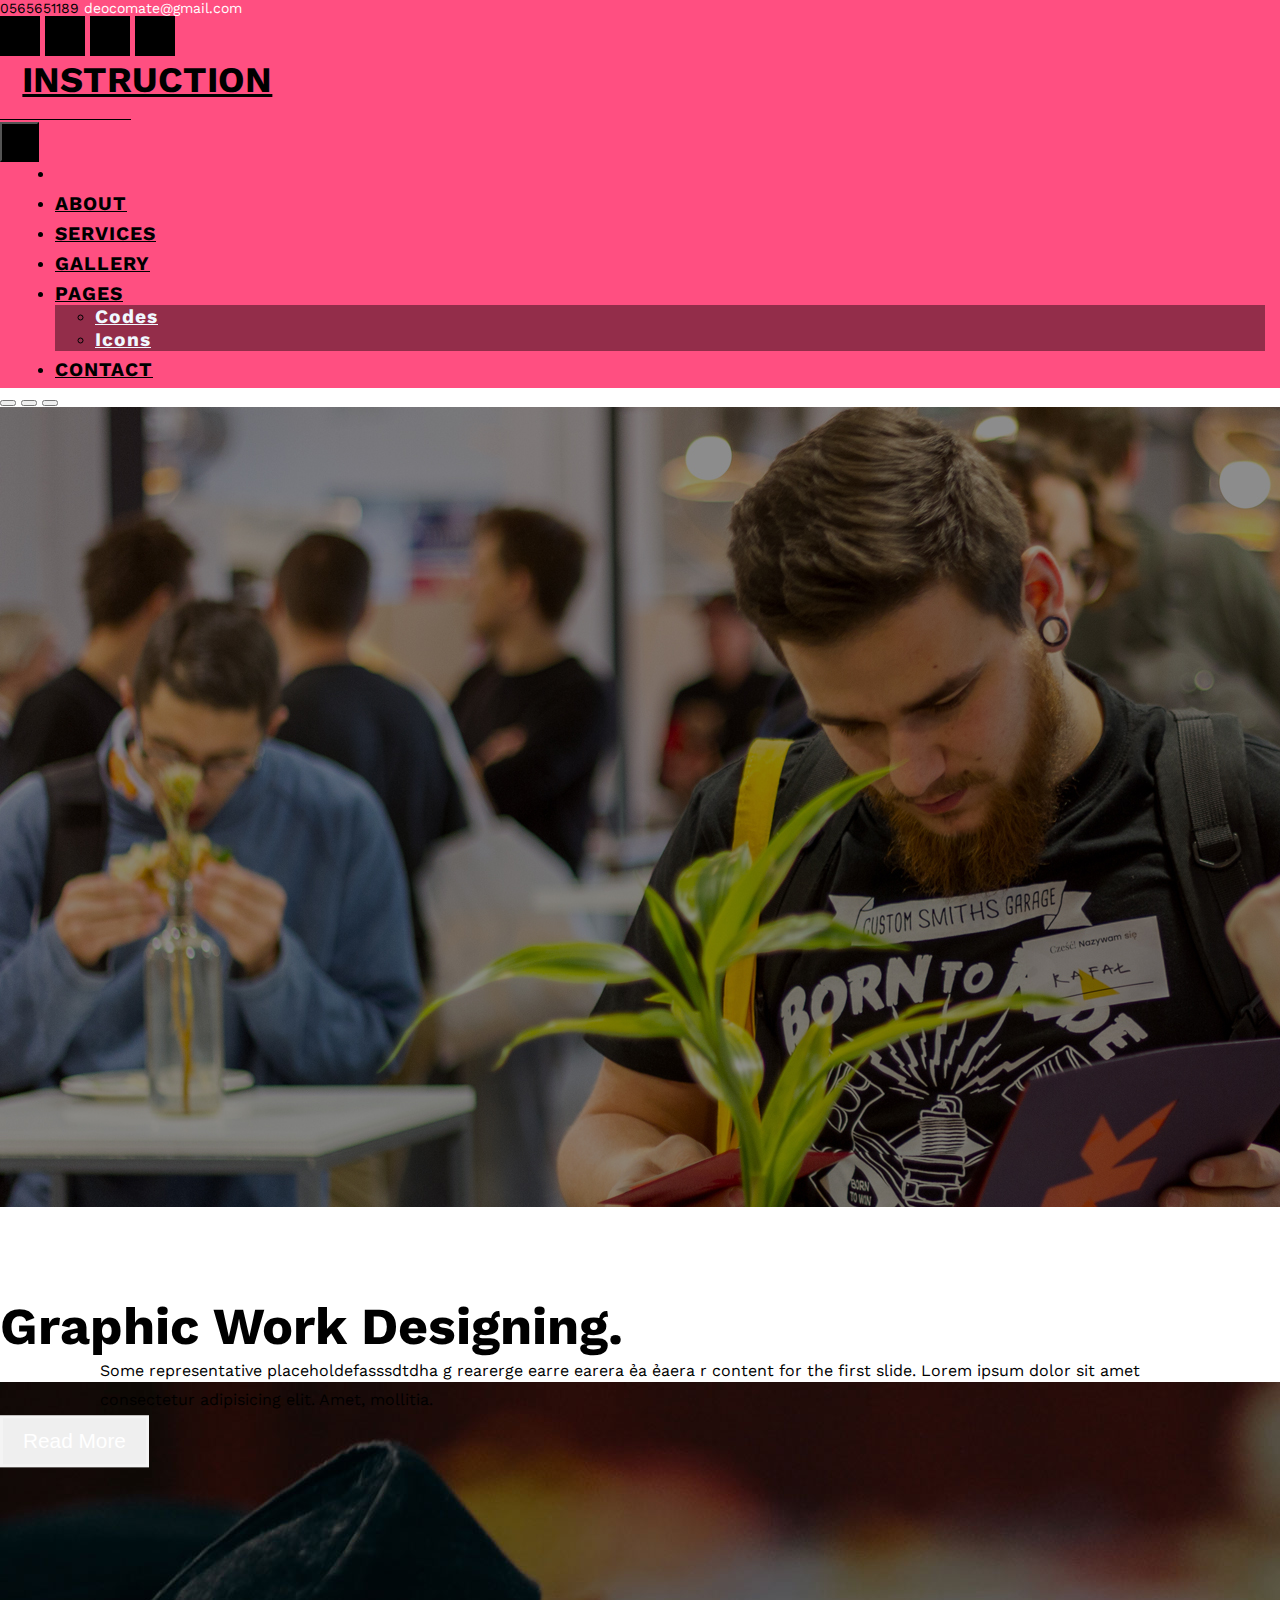
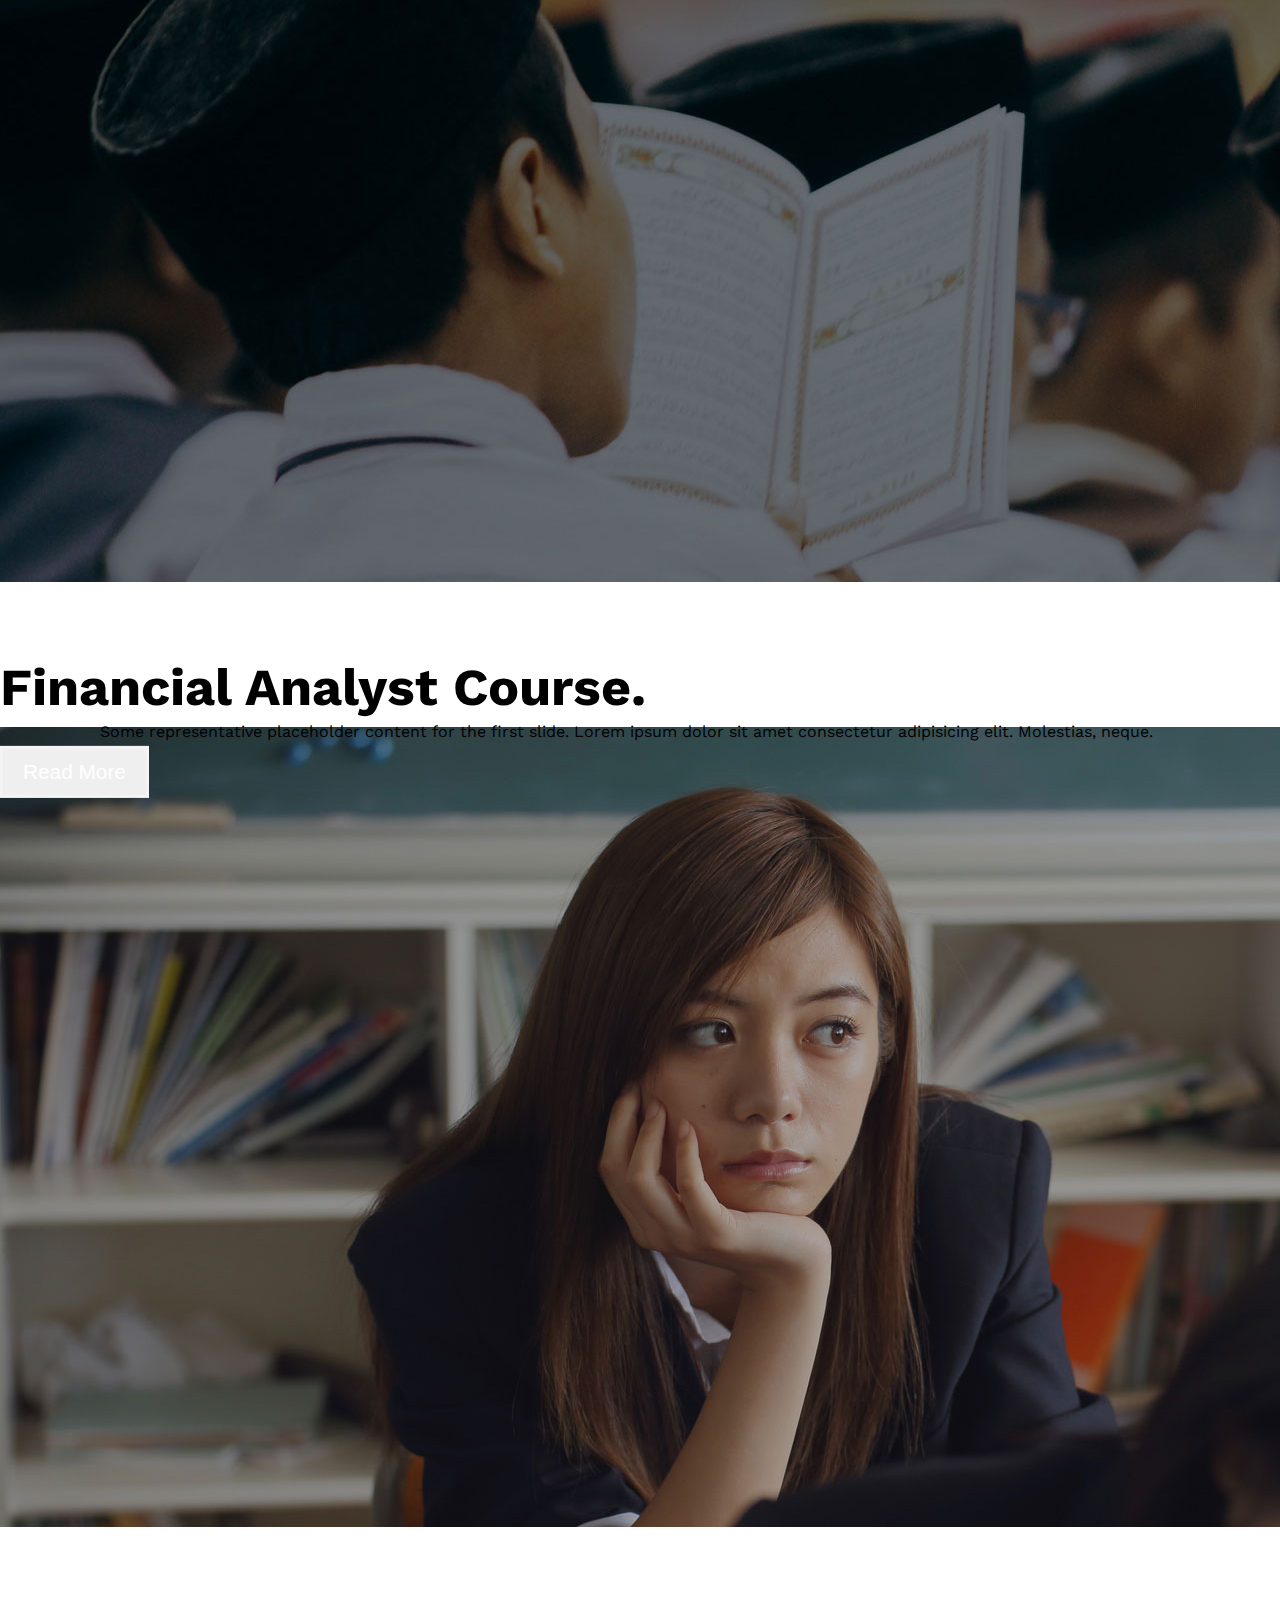
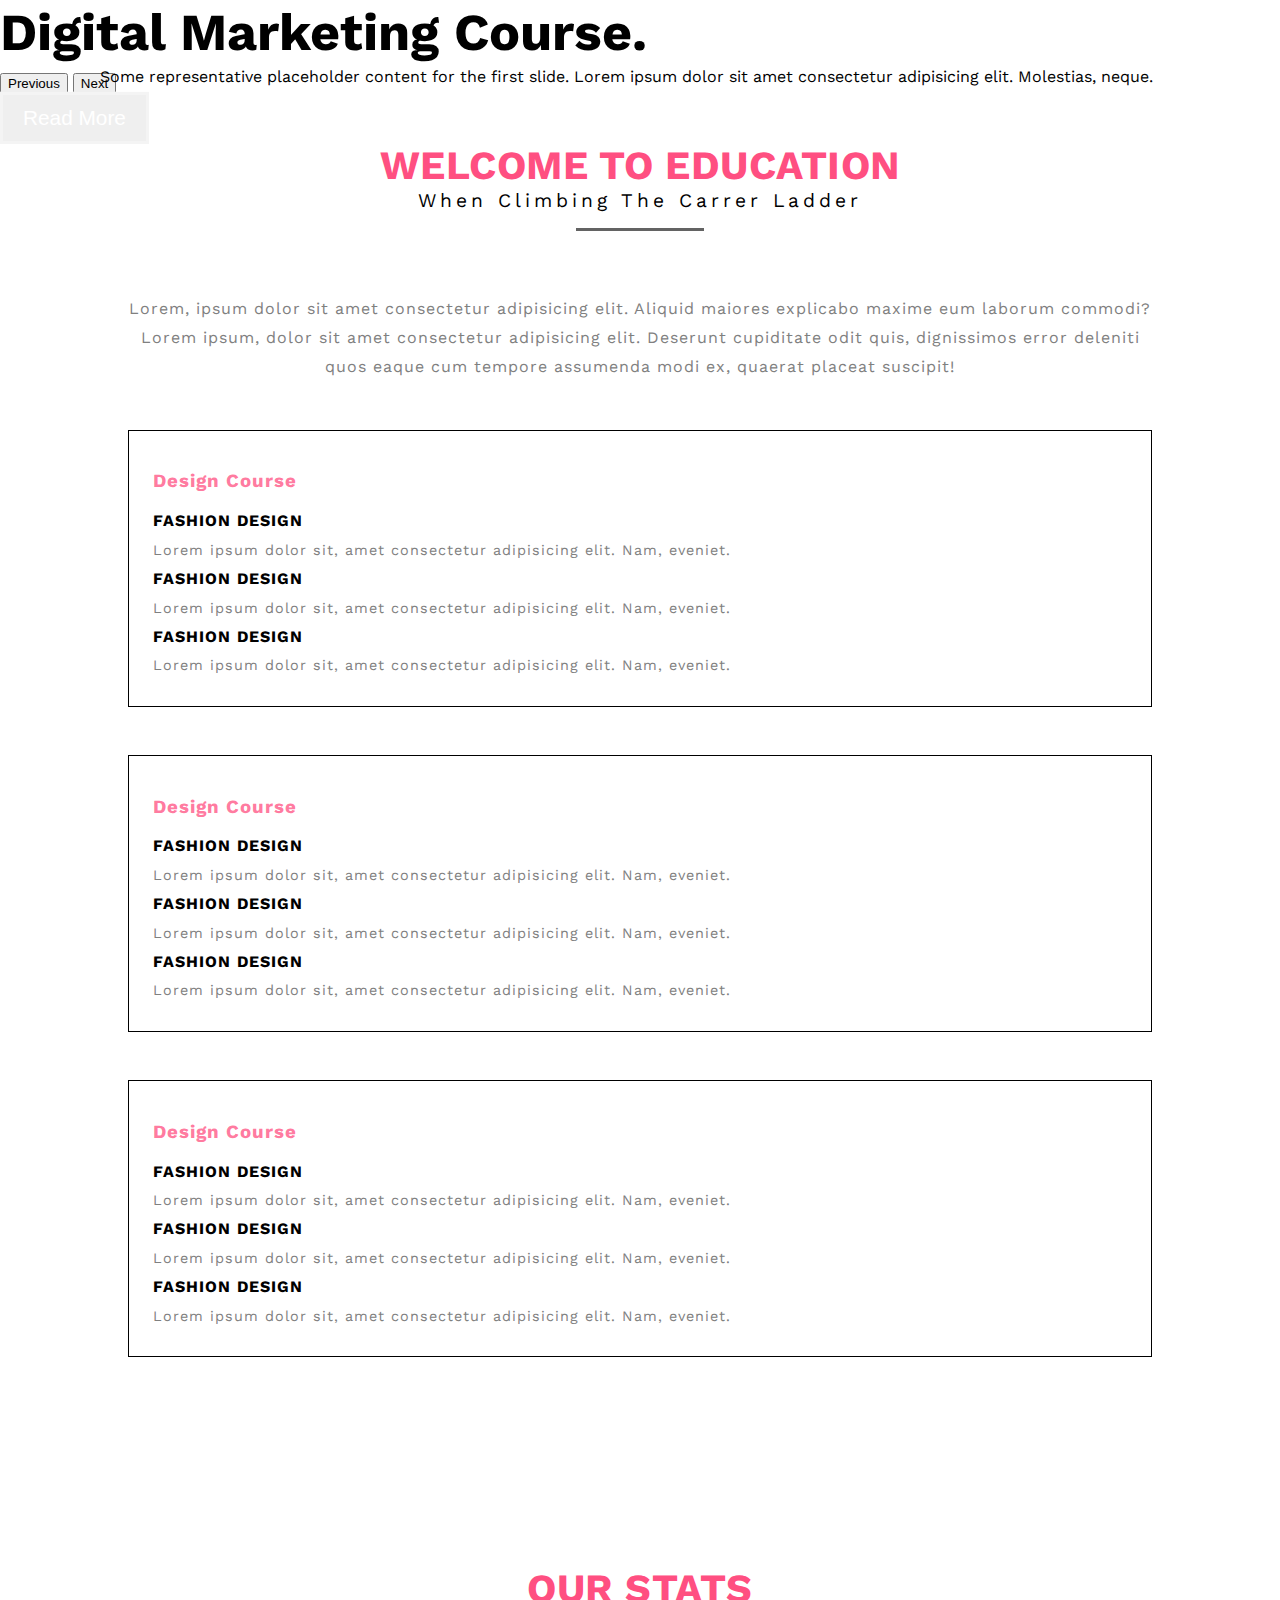
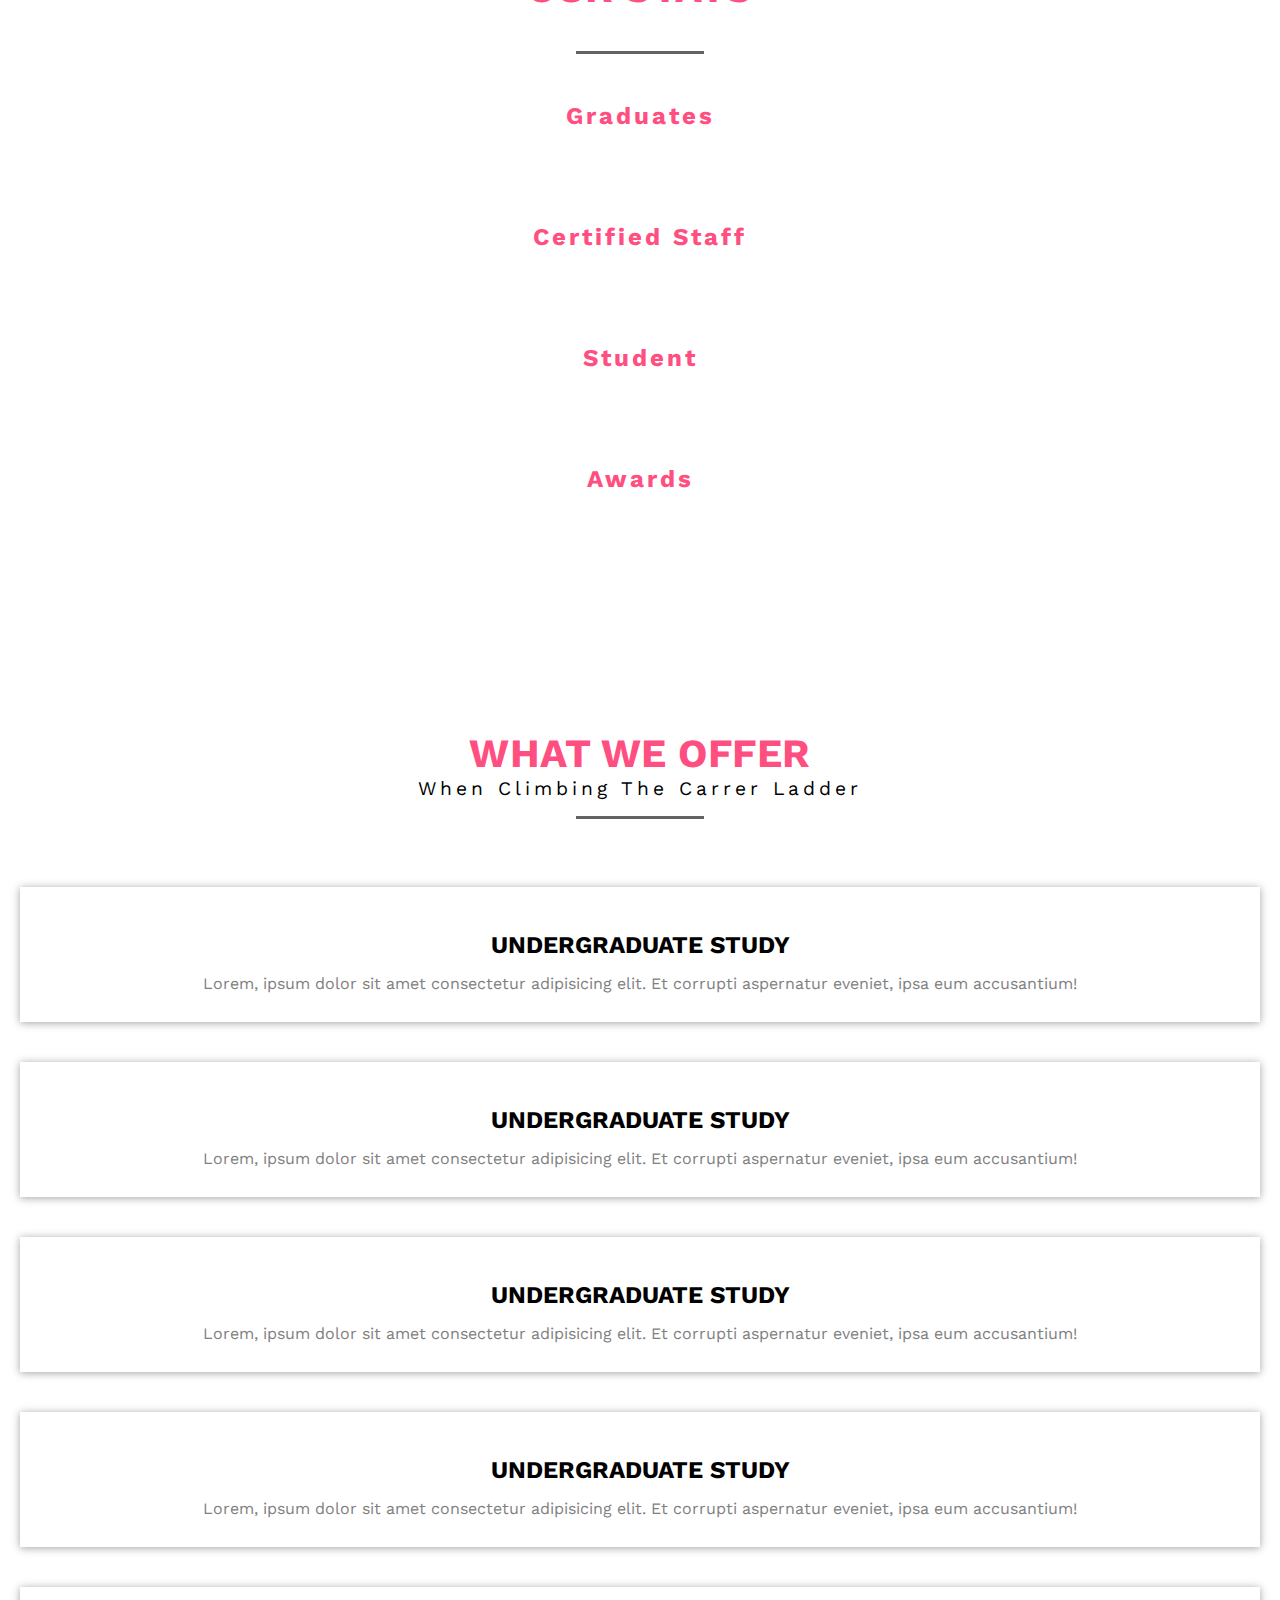
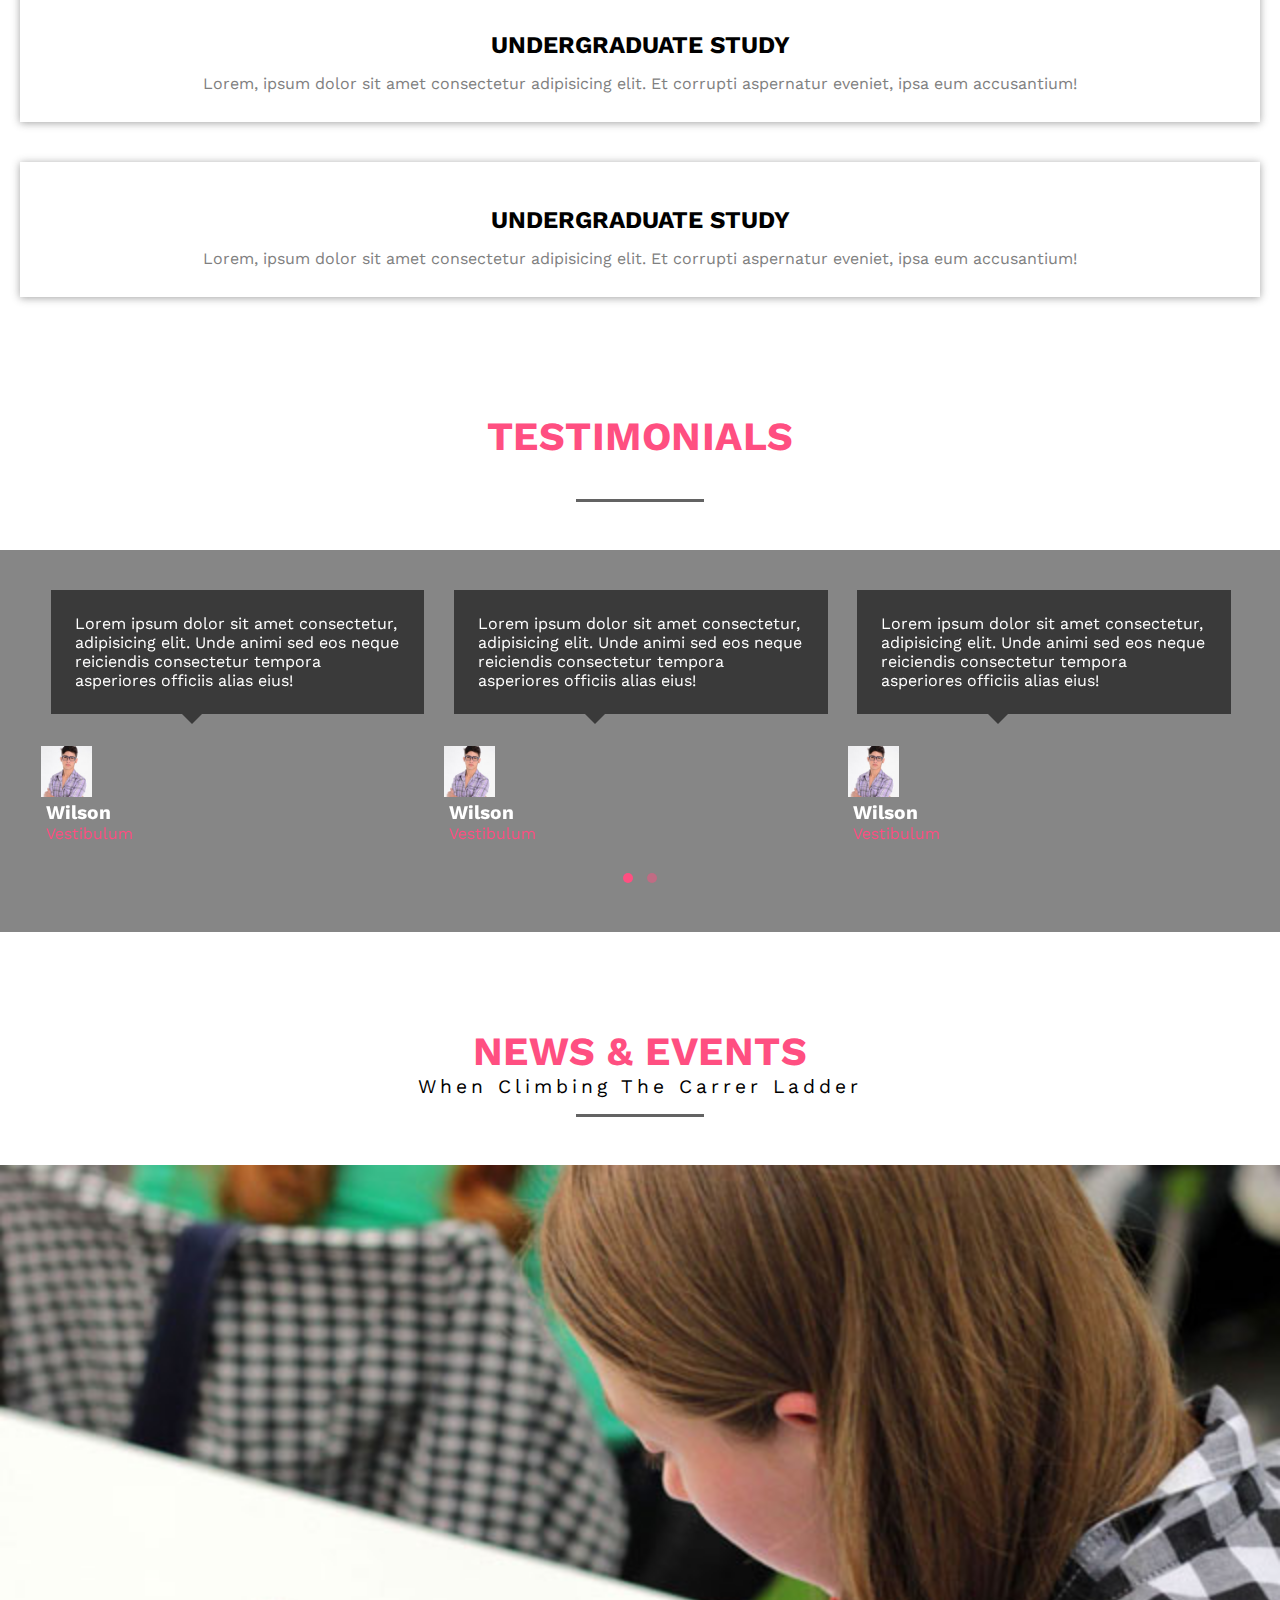
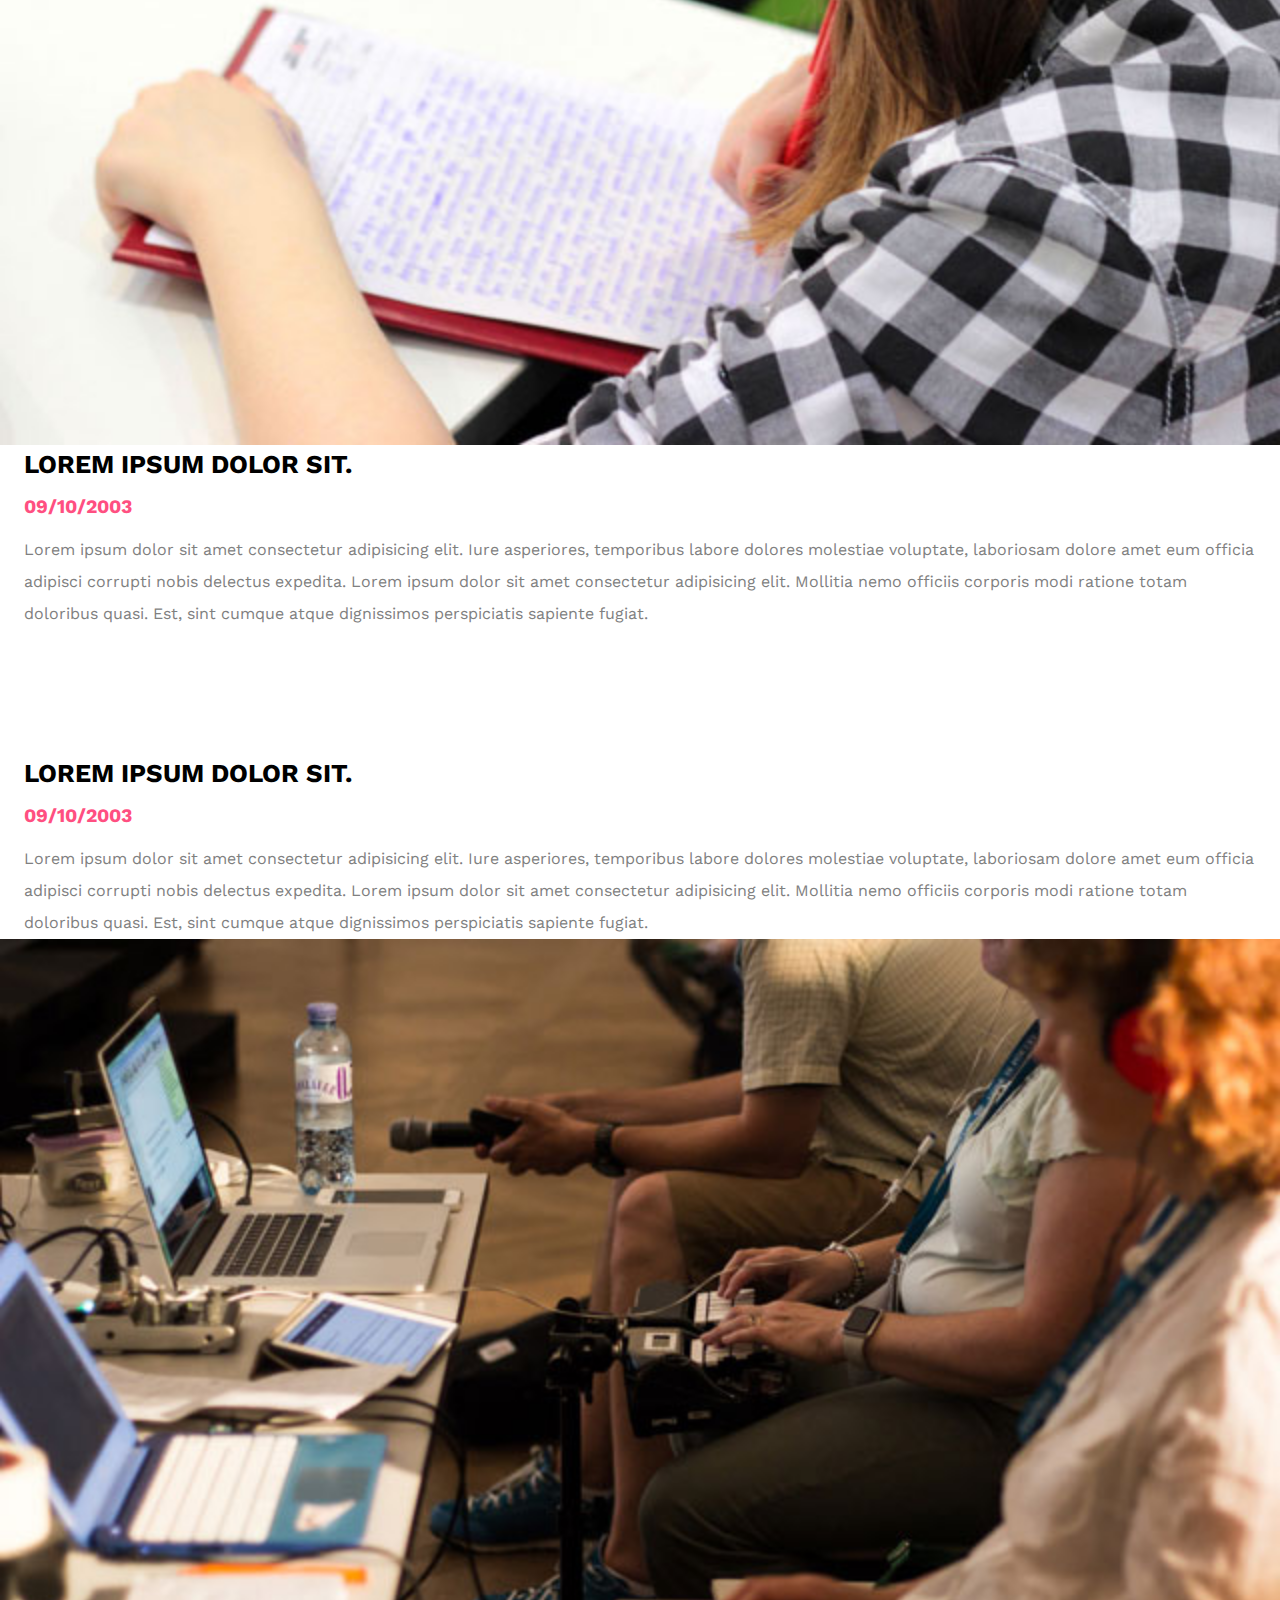
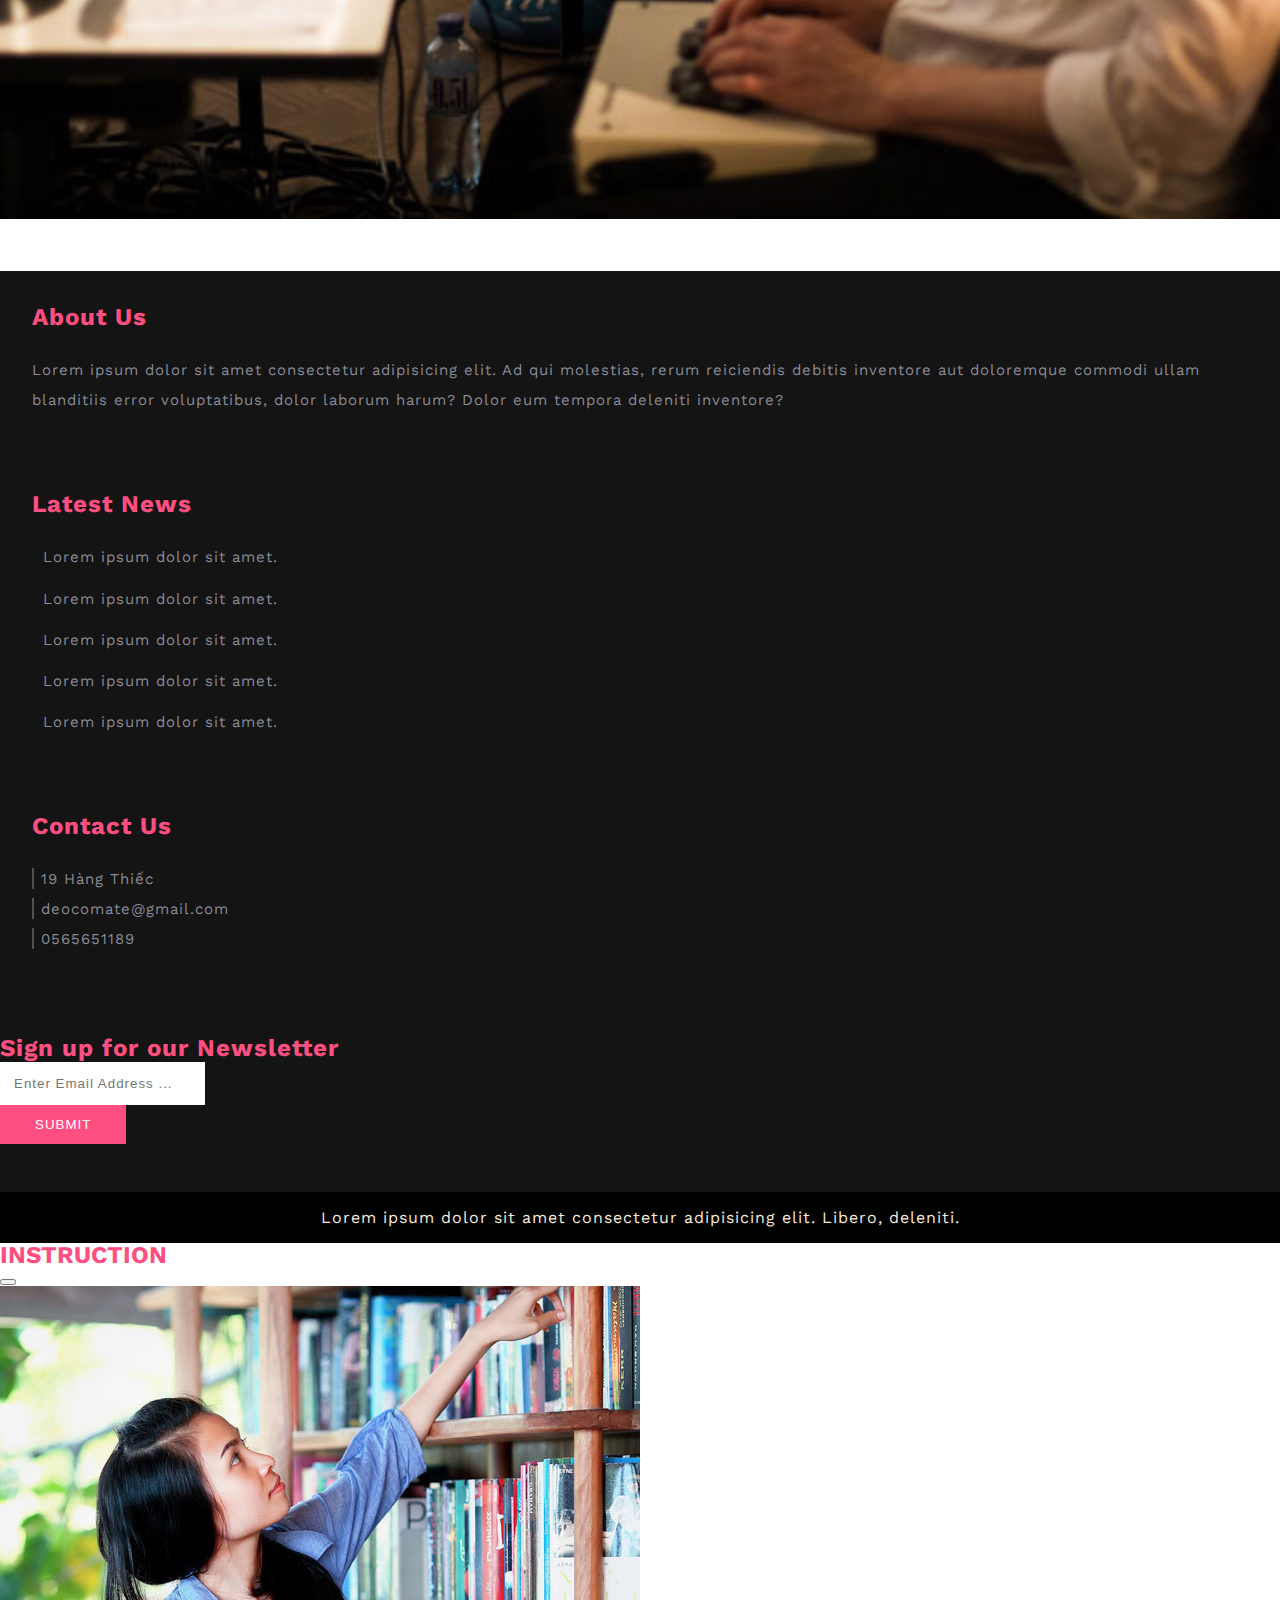
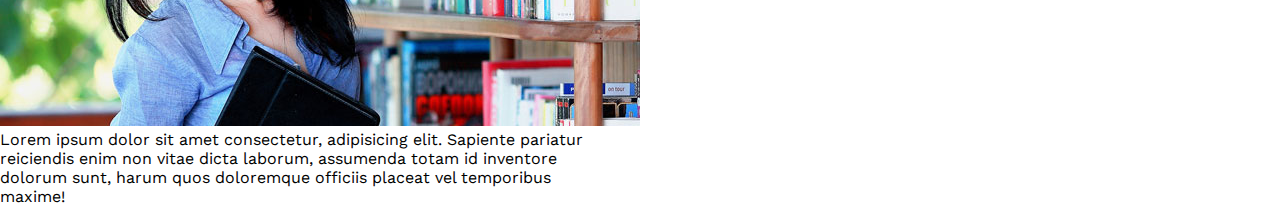
<file: index.html>
<!DOCTYPE html>
<html lang="vn">
  <head>
    <!-- Required meta tags -->
    <meta charset="utf-8" />
    <meta name="viewport" content="width=device-width, initial-scale=1" />
    <!-- CAROUSEL CSS -->
    <link rel="stylesheet" href="css/owl.carousel.css" />
    <link rel="stylesheet" href="css/owl.theme.default.css" />
    <!-- Bootstrap CSS -->
    <link
      href="https://cdn.jsdelivr.net/npm/bootstrap@5.1.3/dist/css/bootstrap.min.css"
      rel="stylesheet"
      integrity="sha384-1BmE4kWBq78iYhFldvKuhfTAU6auU8tT94WrHftjDbrCEXSU1oBoqyl2QvZ6jIW3"
      crossorigin="anonymous"
    />
    <link
      rel="stylesheet"
      href="https://cdnjs.cloudflare.com/ajax/libs/font-awesome/6.0.0-beta3/css/all.min.css"
      integrity="sha512-Fo3rlrZj/k7ujTnHg4CGR2D7kSs0v4LLanw2qksYuRlEzO+tcaEPQogQ0KaoGN26/zrn20ImR1DfuLWnOo7aBA=="
      crossorigin="anonymous"
      referrerpolicy="no-referrer"
    />
    <!-- FONT -->
    <link rel="preconnect" href="https://fonts.googleapis.com" />
    <link rel="preconnect" href="https://fonts.gstatic.com" crossorigin />
    <link
      href="https://fonts.googleapis.com/css2?family=Work+Sans:wght@300;400;700&display=swap"
      rel="stylesheet"
    />
    <!-- MY CSS -->
    <link rel="stylesheet" href="css/index.css" />
    <title>Education</title>
  </head>
  <body>
    <!-- HEADER -->
    <header class="">
      <div
        class="header_top container-fluid d-flex justify-content-between align-items-center py-2"
      >
        <div class="header_left">
          <a href="zalo:0978446699" class="mr-3"
            ><i class="fa fa-phone mx-1"></i><span>0565651189</span></a
          >
          <a href="mailto:deocomate@gmail.com" class="mx-3"
            ><i class="fa fa-envelope-open mx-1"></i
            ><span>deocomate@gmail.com</span></a
          >
        </div>
        <div class="header_right">
          <a href="#" class="text-white mx-1"
            ><i class="fab fa-facebook-f"></i
          ></a>
          <a href="#" class="text-white mx-1"><i class="fab fa-twitter"></i></a>
          <a href="#" class="text-white mx-1"
            ><i class="fab fa-pinterest-p"></i
          ></a>
          <a href="#" class="text-white mx-1"
            ><i class="fab fa-linkedin-in"></i
          ></a>
        </div>
      </div>
      <!-- NAVBAR -->
      <nav class="navbar navbar-expand-md bg-white nav_custom">
        <div class="container-lg">
          <a class="navbar-brand" href="#">
            <p class="mb-0"><i class="fa fa-book"></i>INSTRUCTION</p>
            <p class="text-center mb-0">EDUCATION</p>
          </a>
          <button
            class="navbar-toggler"
            type="button"
            data-bs-toggle="collapse"
            data-bs-target="#navbarNavDropdown"
            aria-controls="navbarNavDropdown"
            aria-expanded="false"
            aria-label="Toggle navigation"
          >
            <i class="fa fa-bars"></i>
          </button>
          <div
            class="collapse navbar-collapse justify-content-end"
            id="navbarNavDropdown"
          >
            <ul class="navbar-nav">
              <li class="nav-item active">
                <a class="nav-link active" aria-current="page" href="#">HOME</a>
              </li>
              <li class="nav-item">
                <a class="nav-link" href="#">ABOUT</a>
              </li>
              <li class="nav-item">
                <a class="nav-link" href="#">SERVICES</a>
              </li>
              <li class="nav-item">
                <a class="nav-link" href="#">GALLERY</a>
              </li>
              <li class="nav-item dropdown">
                <a
                  class="nav-link dropdown-toggle"
                  href="#"
                  id="navbarDropdownMenuLink"
                  role="button"
                  data-bs-toggle="dropdown"
                  aria-expanded="false"
                >
                  PAGES
                </a>
                <ul
                  class="dropdown-menu"
                  aria-labelledby="navbarDropdownMenuLink"
                >
                  <li><a class="dropdown-item" href="#">Codes</a></li>
                  <li><a class="dropdown-item" href="#">Icons</a></li>
                </ul>
              </li>
              <li class="nav-item">
                <a class="nav-link" href="#">CONTACT</a>
              </li>
            </ul>
          </div>
        </div>
      </nav>
    </header>
    <!-- MAIN -->
    <main>
      <!-- CAROUSEL -->
      <section class="cyberCarousel">
        <!-- data-bs-ride="Carousel" -->
        <div
          id="carouselExampleCaptions"
          class="carousel slide"
          data-bs-ride=""
        >
          <div class="carousel-indicators">
            <button
              type="button"
              data-bs-target="#carouselExampleCaptions"
              data-bs-slide-to="0"
              class="active"
              aria-current="true"
              aria-label="Slide 1"
            ></button>
            <button
              type="button"
              data-bs-target="#carouselExampleCaptions"
              data-bs-slide-to="1"
              aria-label="Slide 2"
            ></button>
            <button
              type="button"
              data-bs-target="#carouselExampleCaptions"
              data-bs-slide-to="2"
              aria-label="Slide 3"
            ></button>
          </div>
          <div class="carousel-inner">
            <div class="carousel-item active">
              <img src="img/banner1.jpg" class="d-block w-100" alt="..." />
              <div class="carousel-caption">
                <h1>Graphic Work Designing.</h1>
                <p>
                  Some representative placeholdefasssdtdha g rearerge earre
                  earera ẻa ẻaera r content for the first slide. Lorem ipsum
                  dolor sit amet consectetur adipisicing elit. Amet, mollitia.
                </p>
                <button class="btn">Read More</button>
              </div>
            </div>
            <div class="carousel-item">
              <img src="img/banner2.jpg" class="d-block w-100" alt="..." />
              <div class="carousel-caption ">
                <h1>Financial Analyst Course.</h1>
                <p>
                  Some representative placeholder content for the first slide.
                  Lorem ipsum dolor sit amet consectetur adipisicing elit.
                  Molestias, neque.
                </p>
                <button class="btn">Read More</button>
              </div>
            </div>
            <div class="carousel-item">
              <img src="img/banner3.jpg" class="d-block w-100" alt="..." />
              <div class="carousel-caption ">
                <h1>Digital Marketing Course.</h1>
                <p>
                  Some representative placeholder content for the first slide.
                  Lorem ipsum dolor sit amet consectetur adipisicing elit.
                  Molestias, neque.
                </p>
                <button class="btn">Read More</button>
              </div>
            </div>
          </div>
          <button
            class="carousel-control-prev"
            type="button"
            data-bs-target="#carouselExampleCaptions"
            data-bs-slide="prev"
          >
            <span class="carousel-control-prev-icon" aria-hidden="true"></span>
            <span class="visually-hidden">Previous</span>
          </button>
          <button
            class="carousel-control-next"
            type="button"
            data-bs-target="#carouselExampleCaptions"
            data-bs-slide="next"
          >
            <span class="carousel-control-next-icon" aria-hidden="true"></span>
            <span class="visually-hidden">Next</span>
          </button>
        </div>
      </section>
      <!-- WELCOME -->
      <section class="welcome">
        <div class="heading">
          <h2>WELCOME TO EDUCATION</h2>
          <p>When Climbing The Carrer Ladder</p>
        </div>
        <div class="welcome_content">
          <p>
            Lorem, ipsum dolor sit amet consectetur adipisicing elit. Aliquid
            maiores explicabo maxime eum laborum commodi? Lorem ipsum, dolor sit
            amet consectetur adipisicing elit. Deserunt cupiditate odit quis,
            dignissimos error deleniti quos eaque cum tempore assumenda modi ex,
            quaerat placeat suscipit!
          </p>
          <div class="welcome_courses container-md">
            <div class="row">
              <div class="col-md-4">
                <div class="welcome_items">
                  <i class="fa fa-desktop"></i>
                  <h3>Design Course</h3>
                  <h5>FASHION DESIGN</h5>
                  <p>
                    Lorem ipsum dolor sit, amet consectetur adipisicing elit.
                    Nam, eveniet.
                  </p>
                  <h5>FASHION DESIGN</h5>
                  <p>
                    Lorem ipsum dolor sit, amet consectetur adipisicing elit.
                    Nam, eveniet.
                  </p>
                  <h5>FASHION DESIGN</h5>
                  <p>
                    Lorem ipsum dolor sit, amet consectetur adipisicing elit.
                    Nam, eveniet.
                  </p>
                </div>
              </div>
              <div class="col-md-4">
                <div class="welcome_items">
                  <i class="fa fa-arrows-alt"></i>
                  <h3>Design Course</h3>
                  <h5>FASHION DESIGN</h5>
                  <p>
                    Lorem ipsum dolor sit, amet consectetur adipisicing elit.
                    Nam, eveniet.
                  </p>
                  <h5>FASHION DESIGN</h5>
                  <p>
                    Lorem ipsum dolor sit, amet consectetur adipisicing elit.
                    Nam, eveniet.
                  </p>
                  <h5>FASHION DESIGN</h5>
                  <p>
                    Lorem ipsum dolor sit, amet consectetur adipisicing elit.
                    Nam, eveniet.
                  </p>
                </div>
              </div>
              <div class="col-md-4">
                <div class="welcome_items">
                  <i class="fa fa-chart-bar"></i>
                  <h3>Design Course</h3>
                  <h5>FASHION DESIGN</h5>
                  <p>
                    Lorem ipsum dolor sit, amet consectetur adipisicing elit.
                    Nam, eveniet.
                  </p>
                  <h5>FASHION DESIGN</h5>
                  <p>
                    Lorem ipsum dolor sit, amet consectetur adipisicing elit.
                    Nam, eveniet.
                  </p>
                  <h5>FASHION DESIGN</h5>
                  <p>
                    Lorem ipsum dolor sit, amet consectetur adipisicing elit.
                    Nam, eveniet.
                  </p>
                </div>
              </div>
            </div>
          </div>
        </div>
      </section>
      <!-- OUR STATS -->
      <section class="stats">
        <div class="heading stats_head">
          <h2>OUR STATS</h2>
          <p>When Climbing The Carrer Ladder</p>
        </div>
        <div class="container">
          <div class="row">
            <div class="col-sm-6 col-lg-3 stat_col my-3">
              <i class="fa fa-graduation-cap"></i>
              <p>Graduates</p>
              <p>45</p>
            </div>
            <div class="col-sm-6 col-lg-3 stat_col my-3">
              <i class="fa fa-user"></i>
              <p>Certified Staff</p>
              <p>165</p>
            </div>
            <div class="col-sm-6 col-lg-3 stat_col my-3">
              <i class="fa fa-users"></i>
              <p>Student</p>
              <p>563</p>
            </div>
            <div class="col-sm-6 col-lg-3 stat_col my-3">
              <i class="fa fa-trophy"></i>
              <p>Awards</p>
              <p>245</p>
            </div>
          </div>
        </div>
      </section>
      <!-- OFFER -->
      <section class="offer">
        <div class="heading">
          <h2>WHAT WE OFFER</h2>
          <p>When Climbing The Carrer Ladder</p>
        </div>
        <div class="container offer_content">
          <div class="row">
            <div class="col-md-6 col-lg-4 offer_items">
              <div class="offer_listitem">
                <i class="fa fa-graduation-cap"></i>
                <h3>UNDERGRADUATE STUDY</h3>
                <p>
                  Lorem, ipsum dolor sit amet consectetur adipisicing elit. Et
                  corrupti aspernatur eveniet, ipsa eum accusantium!
                </p>
              </div>
            </div>
            <div class="col-md-6 col-lg-4  offer_items">
              <div class="offer_listitem">
                <i class="fa fa-graduation-cap"></i>
                <h3>UNDERGRADUATE STUDY</h3>
                <p>
                  Lorem, ipsum dolor sit amet consectetur adipisicing elit. Et
                  corrupti aspernatur eveniet, ipsa eum accusantium!
                </p>
              </div>
            </div>
            <div class="col-md-6 col-lg-4  offer_items">
              <div class="offer_listitem">
                <i class="fa fa-graduation-cap"></i>
                <h3>UNDERGRADUATE STUDY</h3>
                <p>
                  Lorem, ipsum dolor sit amet consectetur adipisicing elit. Et
                  corrupti aspernatur eveniet, ipsa eum accusantium!
                </p>
              </div>
            </div>
            <div class="col-md-6 col-lg-4  offer_items">
              <div class="offer_listitem">
                <i class="fa fa-graduation-cap"></i>
                <h3>UNDERGRADUATE STUDY</h3>
                <p>
                  Lorem, ipsum dolor sit amet consectetur adipisicing elit. Et
                  corrupti aspernatur eveniet, ipsa eum accusantium!
                </p>
              </div>
            </div>
            <div class="col-md-6 col-lg-4  offer_items">
              <div class="offer_listitem">
                <i class="fa fa-graduation-cap"></i>
                <h3>UNDERGRADUATE STUDY</h3>
                <p>
                  Lorem, ipsum dolor sit amet consectetur adipisicing elit. Et
                  corrupti aspernatur eveniet, ipsa eum accusantium!
                </p>
              </div>
            </div>
            <div class="col-md-6 col-lg-4  offer_items">
              <div class="offer_listitem">
                <i class="fa fa-graduation-cap"></i>
                <h3>UNDERGRADUATE STUDY</h3>
                <p>
                  Lorem, ipsum dolor sit amet consectetur adipisicing elit. Et
                  corrupti aspernatur eveniet, ipsa eum accusantium!
                </p>
              </div>
            </div>
          </div>
        </div>
      </section>
      <!-- FEEDBACK -->
      <section class="feedback">
        <div class="heading">
          <h2>TESTIMONIALS</h2>
          <p>When Climbing The Carrer Ladder</p>
        </div>
        <div class="container">
          <div class="owl-carousel owl-theme feedback_content">
            <div class="item">
              <p>
                Lorem ipsum dolor sit amet consectetur, adipisicing elit. Unde
                animi sed eos neque reiciendis consectetur tempora asperiores
                officiis alias eius!
              </p>
              <div class="feedback_flex d-flex">
                <img src="img/test1.jpg" alt="Wilson" />
                <div class="feedback_name">
                  <p>Wilson</p>
                  <span>Vestibulum</span>
                </div>
              </div>
            </div>
            <div class="item">
              <p>
                Lorem ipsum dolor sit amet consectetur, adipisicing elit. Unde
                animi sed eos neque reiciendis consectetur tempora asperiores
                officiis alias eius!
              </p>
              <div class="feedback_flex d-flex">
                <img src="img/test1.jpg" alt="Wilson" />
                <div class="feedback_name">
                  <p>Wilson</p>
                  <span>Vestibulum</span>
                </div>
              </div>
            </div>
            <div class="item">
              <p>
                Lorem ipsum dolor sit amet consectetur, adipisicing elit. Unde
                animi sed eos neque reiciendis consectetur tempora asperiores
                officiis alias eius!
              </p>
              <div class="feedback_flex d-flex">
                <img src="img/test1.jpg" alt="Wilson" />
                <div class="feedback_name">
                  <p>Wilson</p>
                  <span>Vestibulum</span>
                </div>
              </div>
            </div>
            <div class="item">
              <p>
                Lorem ipsum dolor sit amet consectetur, adipisicing elit. Unde
                animi sed eos neque reiciendis consectetur tempora asperiores
                officiis alias eius!
              </p>
              <div class="feedback_flex d-flex">
                <img src="img/test1.jpg" alt="Wilson" />
                <div class="feedback_name">
                  <p>Wilson</p>
                  <span>Vestibulum</span>
                </div>
              </div>
            </div>
            <div class="item">
              <p>
                Lorem ipsum dolor sit amet consectetur, adipisicing elit. Unde
                animi sed eos neque reiciendis consectetur tempora asperiores
                officiis alias eius!
              </p>
              <div class="feedback_flex d-flex">
                <img src="img/test1.jpg" alt="Wilson" />
                <div class="feedback_name">
                  <p>Wilson</p>
                  <span>Vestibulum</span>
                </div>
              </div>
            </div>
          </div>
        </div>
      </section>
      <!-- NEWS -->
      <section class="news">
        <div class="heading">
          <h2>NEWS & EVENTS</h2>
          <p>When Climbing The Carrer Ladder</p>
        </div>
        <div class="container">
          <div class="row news_row">
            <div class="col-5">
              <img src="img/g7.jpg" alt="" />
            </div>
            <div class="col-7">
              <div class="new_content">
                <h2 class="" data-bs-toggle="modal" data-bs-target="#modal1">
                  Lorem ipsum dolor sit.
                </h2>
                <h3>09/10/2003</h3>
                <p>
                  Lorem ipsum dolor sit amet consectetur adipisicing elit. Iure
                  asperiores, temporibus labore dolores molestiae voluptate,
                  laboriosam dolore amet eum officia adipisci corrupti nobis
                  delectus expedita. Lorem ipsum dolor sit amet consectetur
                  adipisicing elit. Mollitia nemo officiis corporis modi ratione
                  totam doloribus quasi. Est, sint cumque atque dignissimos
                  perspiciatis sapiente fugiat.
                </p>
              </div>
            </div>
          </div>
          <div class="row news_row">
            <div class="col-7">
              <div class="new_content">
                <h2>Lorem ipsum dolor sit.</h2>
                <h3>09/10/2003</h3>
                <p>
                  Lorem ipsum dolor sit amet consectetur adipisicing elit. Iure
                  asperiores, temporibus labore dolores molestiae voluptate,
                  laboriosam dolore amet eum officia adipisci corrupti nobis
                  delectus expedita. Lorem ipsum dolor sit amet consectetur
                  adipisicing elit. Mollitia nemo officiis corporis modi ratione
                  totam doloribus quasi. Est, sint cumque atque dignissimos
                  perspiciatis sapiente fugiat.
                </p>
              </div>
            </div>
            <div class="col-5">
              <img src="img/g10.jpg" alt="" />
            </div>
          </div>
        </div>
      </section>
    </main>
    <!-- FOOOTER -->
    <footer>
      <div class="footer_top">
        <div class="container">
          <div class="row">
            <div class="col-4">
              <h3>About Us</h3>
              <p>
                Lorem ipsum dolor sit amet consectetur adipisicing elit. Ad qui
                molestias, rerum reiciendis debitis inventore aut doloremque
                commodi ullam blanditiis error voluptatibus, dolor laborum
                harum? Dolor eum tempora deleniti inventore?
              </p>
            </div>
            <div class="col-4">
              <h3>Latest News</h3>
              <p>
                <i class="fa fa-long-arrow-alt-right"></i
                ><a href="">Lorem ipsum dolor sit amet.</a>
              </p>
              <p>
                <i class="fa fa-long-arrow-alt-right"></i
                ><a href="">Lorem ipsum dolor sit amet.</a>
              </p>
              <p>
                <i class="fa fa-long-arrow-alt-right"></i
                ><a href="">Lorem ipsum dolor sit amet.</a>
              </p>
              <p>
                <i class="fa fa-long-arrow-alt-right"></i
                ><a href="">Lorem ipsum dolor sit amet.</a>
              </p>
              <p>
                <i class="fa fa-long-arrow-alt-right"></i
                ><a href="">Lorem ipsum dolor sit amet.</a>
              </p>
            </div>
            <div class="col-4">
              <h3>Contact Us</h3>
              <div class="footer_info">
                <i class="fa fa-map-marker-alt"></i>
                <span>19 Hàng Thiếc</span>
              </div>
              <div class="footer_info">
                <i class="fa fa-envelope"></i>
                <span>deocomate@gmail.com</span>
              </div>
              <div class="footer_info">
                <i class="fa fa-phone"></i>
                <span>0565651189</span>
              </div>
            </div>
          </div>
        </div>
      </div>
      <div class="footer_bottom container">
        <form>
          <div class="row d-flex align-items-center">
            <div style="margin-top: 0px" class="col-4">
              <label for="footer_form_email">Sign up for our Newsletter</label>
            </div>
            <div class="col-6">
              <input
                type="email"
                class="form-control"
                placeholder="Enter Email Address ..."
                name=""
                id=""
              />
            </div>
            <div class="col-2 text-center">
              <button type="submit" class="btn">SUBMIT</button>
            </div>
          </div>
        </form>
      </div>
      <div class="form_copywrite">
        <p>
          Lorem ipsum dolor sit amet consectetur adipisicing elit. Libero,
          deleniti.
        </p>
      </div>
    </footer>
    <!-- MODAL BOOTSTRAP -->
    <div class="modal fade" tabindex="-1" id="modal1">
      <div class="modal-dialog">
        <div class="modal-content">
          <div class="modal-header">
            <h5 class="modal-title">INSTRUCTION</h5>
            <button
              type="button"
              class="btn-close"
              data-bs-dismiss="modal"
              aria-label="Close"
            ></button>
          </div>
          <div class="modal-body">
            <img class="img-responsive w-100" src="img/g12.jpg" alt="" />
            <p class="py-3 mb-2">
              Lorem ipsum dolor sit amet consectetur, adipisicing elit. Sapiente
              pariatur reiciendis enim non vitae dicta laborum, assumenda totam
              id inventore dolorum sunt, harum quos doloremque officiis placeat
              vel temporibus maxime!
            </p>
          </div>
        </div>
      </div>
    </div>
    <!-- Optional JavaScript; choose one of the two! -->
    <script
      src="https://code.jquery.com/jquery-3.6.0.min.js"
      integrity="sha256-/xUj+3OJU5yExlq6GSYGSHk7tPXikynS7ogEvDej/m4="
      crossorigin="anonymous"
    ></script>
    <!-- Option 1: Bootstrap Bundle with Popper -->
    <script
      src="https://cdn.jsdelivr.net/npm/bootstrap@5.1.3/dist/js/bootstrap.bundle.min.js"
      integrity="sha384-ka7Sk0Gln4gmtz2MlQnikT1wXgYsOg+OMhuP+IlRH9sENBO0LRn5q+8nbTov4+1p"
      crossorigin="anonymous"
    ></script>

    <!-- Option 2: Separate Popper and Bootstrap JS -->
    <!--
    <script src="https://cdn.jsdelivr.net/npm/@popperjs/core@2.10.2/dist/umd/popper.min.js" integrity="sha384-7+zCNj/IqJ95wo16oMtfsKbZ9ccEh31eOz1HGyDuCQ6wgnyJNSYdrPa03rtR1zdB" crossorigin="anonymous"></script>
    <script src="https://cdn.jsdelivr.net/npm/bootstrap@5.1.3/dist/js/bootstrap.min.js" integrity="sha384-QJHtvGhmr9XOIpI6YVutG+2QOK9T+ZnN4kzFN1RtK3zEFEIsxhlmWl5/YESvpZ13" crossorigin="anonymous"></script>
    -->
    <!-- OWL CAROUSEL -->
    <script src="js/owl.carousel.js"></script>
    <script>
      $(".owl-carousel").owlCarousel({
        loop: true,
        margin: 10,
        nav: false,
        responsive: {
          0: {
            items: 1,
          },
          768: {
            items: 2,
          },
          1200: {
            items:3,
          },
        },
      });
    </script>
  </body>
</html>
</file>
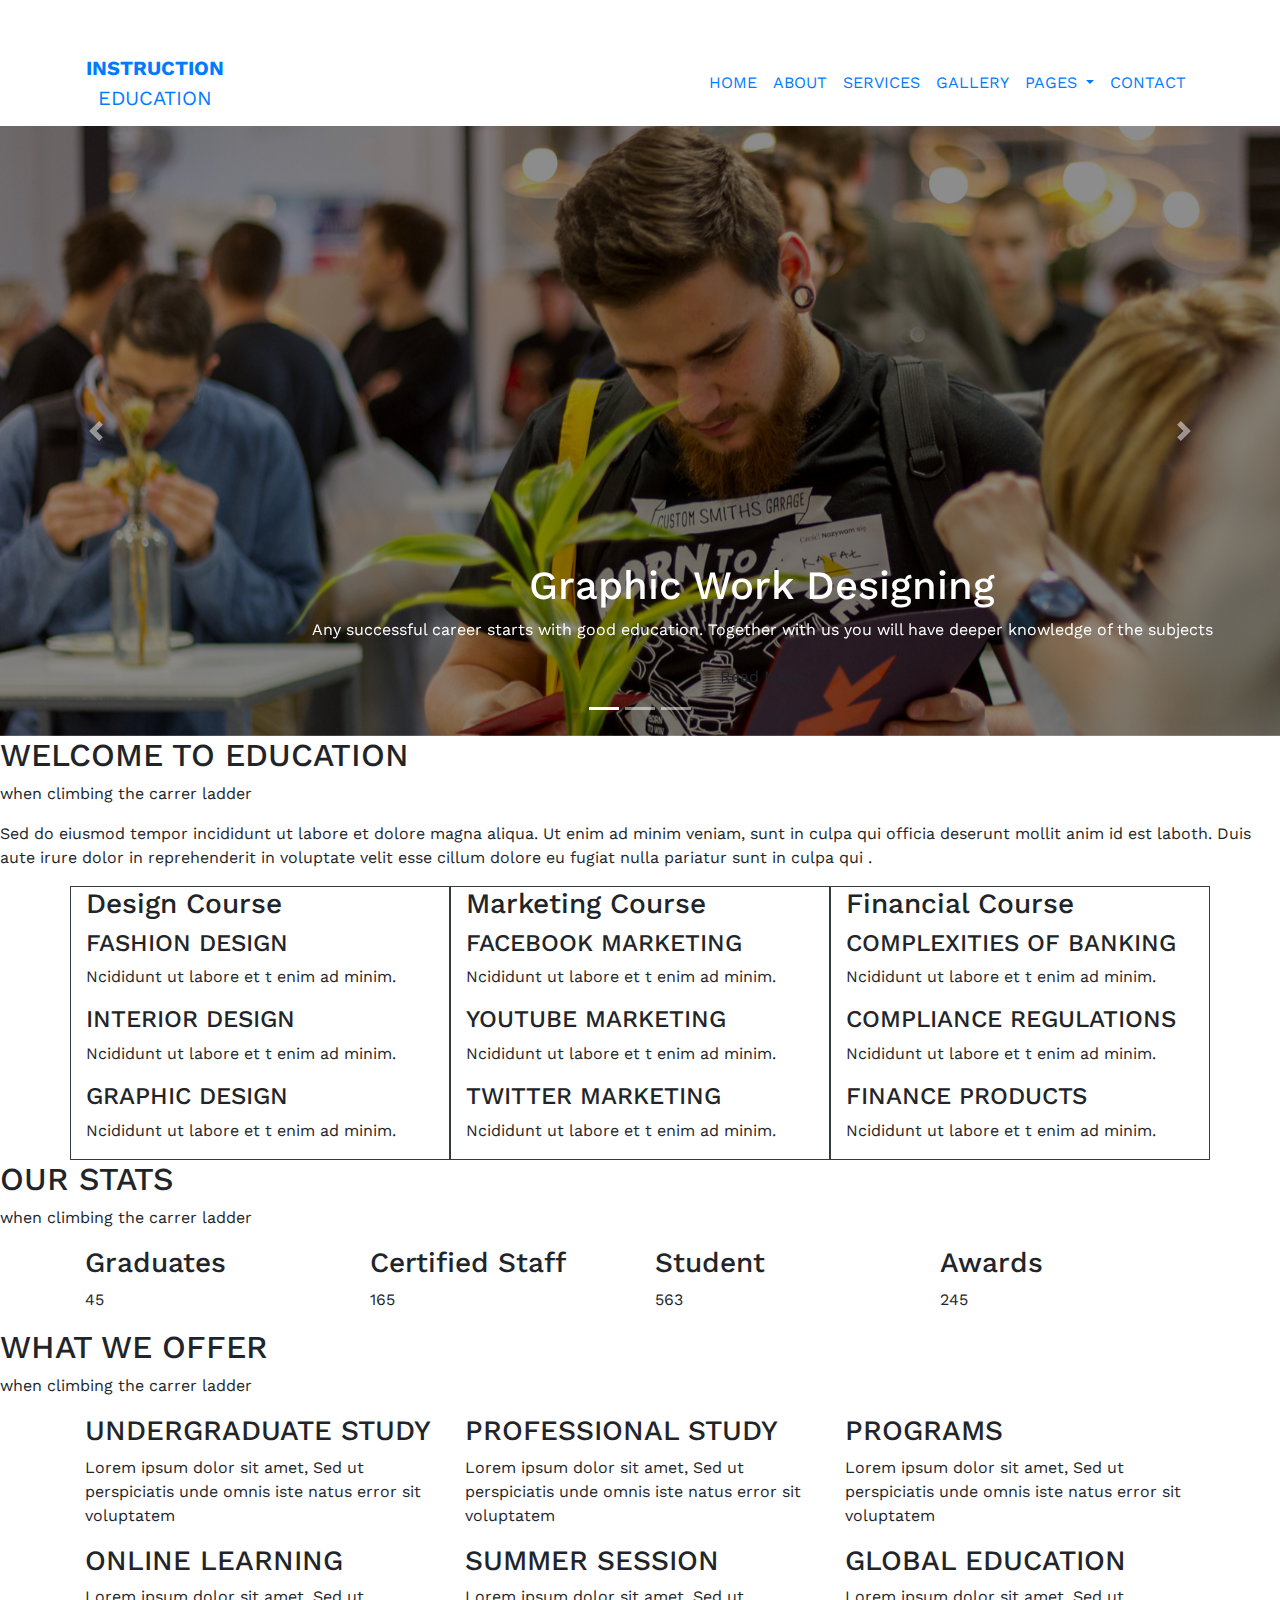
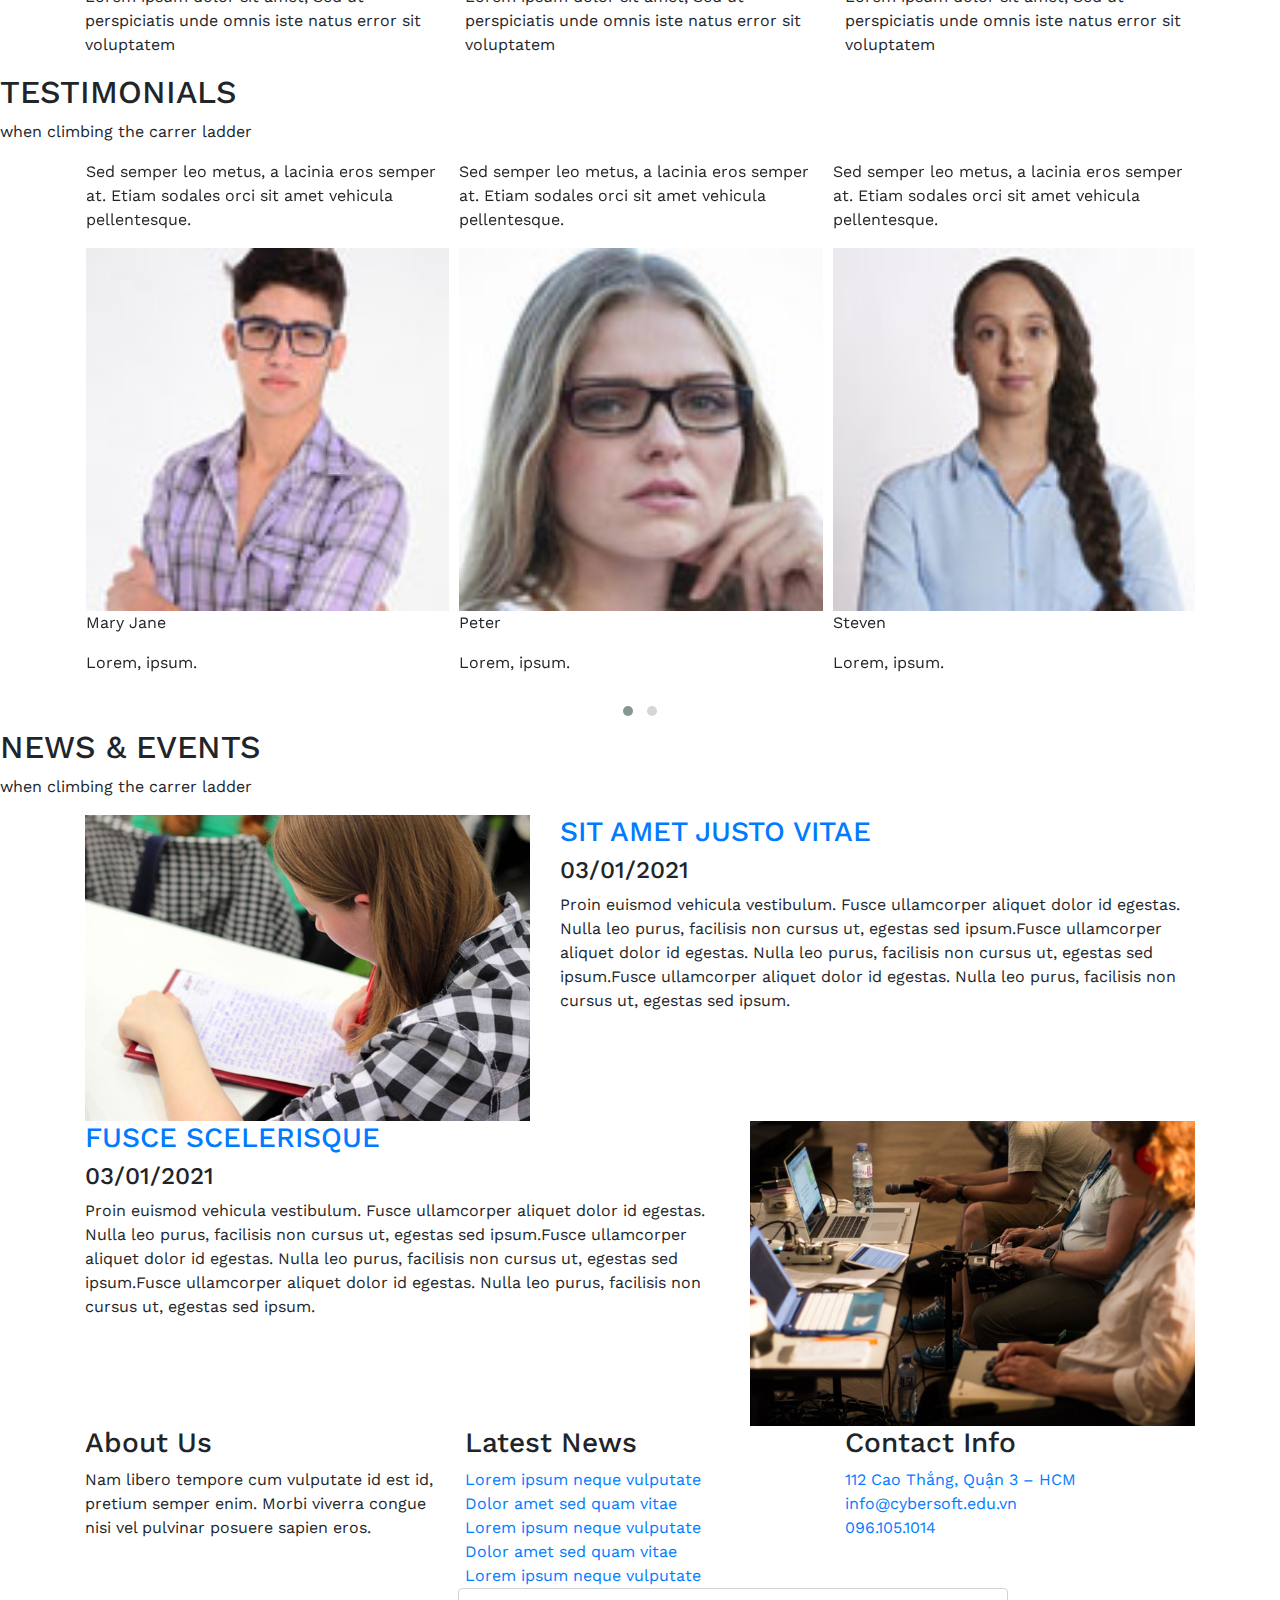
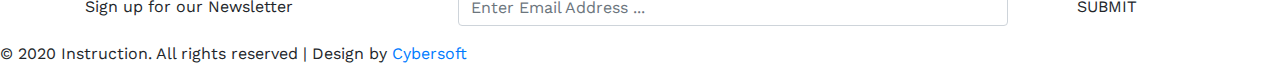
<file: Source/Khóa 4.c2 Tài nguyên/InstructionCyber/index(2).html>
<!DOCTYPE html>
<html lang="en">

<head>
    <meta charset="UTF-8">
    <meta name="viewport" content="width=device-width, initial-scale=1.0">
    <title>Instruction Cyber</title>

    <!-- BS4 CSS -->
    <!-- C1: CDN -->
    <!-- <link rel="stylesheet" href="https://cdn.jsdelivr.net/npm/bootstrap@4.5.3/dist/css/bootstrap.min.css"
        integrity="sha384-TX8t27EcRE3e/ihU7zmQxVncDAy5uIKz4rEkgIXeMed4M0jlfIDPvg6uqKI2xXr2" crossorigin="anonymous"> -->

    <!-- C2: Download files -->
    <link rel="stylesheet" href="./css/bootstrap.min.css">

    <!-- C3: NPM (Node.js) -->
    <!-- <link rel="stylesheet" href="./node_modules/bootstrap/dist/css/bootstrap.min.css"> -->

    <!-- FONT GOOGLE -->
    <link rel="preconnect" href="https://fonts.gstatic.com">
    <link href="https://fonts.googleapis.com/css2?family=Work+Sans:wght@300;400;700&display=swap" rel="stylesheet">

    <!-- FONT AWESOME -->
    <link rel="stylesheet" href="https://cdnjs.cloudflare.com/ajax/libs/font-awesome/5.15.1/css/all.min.css"
        integrity="sha512-+4zCK9k+qNFUR5X+cKL9EIR+ZOhtIloNl9GIKS57V1MyNsYpYcUrUeQc9vNfzsWfV28IaLL3i96P9sdNyeRssA=="
        crossorigin="anonymous" />

    <!-- OWL CAROUSEL -->
    <link rel="stylesheet" href="./css/owl.carousel.min.css">
    <link rel="stylesheet" href="./css/owl.theme.default.min.css">

    <!-- MAIN CSS -->
    <link rel="stylesheet" href="./css/index.css">
</head>

<body>

    <!-- HEADER -->
    <header>
        <div class="header__top d-flex justify-content-between align-items-center container-fluid py-2">
            <div class="header__left">
                <a href="tel:0961051014" class="text-white mr-4"><i class="fas fa-phone-alt"></i> 096.105.1014</a>
                <a href="mailto:info@cybersoft.edu.vn" class="text-white"><i class="far fa-envelope"></i>
                    info@cybersoft.edu.vn</a>
            </div>
            <div class="header__right">
                <a href="#"><i class="fab fa-facebook-f"></i></a>
                <a href="#"><i class="fab fa-twitter"></i></a>
                <a href="#"><i class="fab fa-pinterest-p"></i></a>
                <a href="#"><i class="fab fa-linkedin-in"></i></a>
            </div>
        </div>
        <nav class="navInstruction navbar navbar-expand-lg container">
            <a class="navbar-brand text-center" href="#">
                <p class="font-weight-bold mb-0"><i class="fa fa-book"></i> INSTRUCTION</p>
                <p class="mb-0">EDUCATION</p>
            </a>
            <button class="navbar-toggler" type="button" data-toggle="collapse" data-target="#navbarInstruction"
                aria-controls="navbarNavDropdown" aria-expanded="false" aria-label="Toggle navigation">
                <i class="fa fa-bars"></i>
            </button>
            <div class="collapse navbar-collapse" id="navbarInstruction">
                <ul class="navbar-nav ml-auto">
                    <li class="nav-item active">
                        <a class="nav-link" href="#">HOME</a>
                    </li>
                    <li class="nav-item">
                        <a class="nav-link" href="#">ABOUT</a>
                    </li>
                    <li class="nav-item">
                        <a class="nav-link" href="#">SERVICES</a>
                    </li>
                    <li class="nav-item">
                        <a class="nav-link" href="#">GALLERY</a>
                    </li>
                    <li class="nav-item dropdown">
                        <a class="nav-link dropdown-toggle" href="#" id="navbarDropdownMenuLink" role="button"
                            data-toggle="dropdown" aria-haspopup="true" aria-expanded="false">
                            PAGES
                        </a>
                        <div class="dropdown-menu" aria-labelledby="navbarDropdownMenuLink">
                            <a class="dropdown-item" href="#">Codes</a>
                            <a class="dropdown-item" href="#">Icons</a>
                        </div>
                    </li>
                    <li class="nav-item">
                        <a class="nav-link" href="#">CONTACT</a>
                    </li>
                </ul>
            </div>
        </nav>
    </header>
    <!-- CAROUSEL -->
    <!-- section.cyberCarousel -->
    <section class="cyberCarousel">
        <!-- data-ride="carousel" -->
        <div id="carouselCyber" class="carousel slide">
            <ol class="carousel-indicators">
                <li data-target="#carouselCyber" data-slide-to="0" class="active"></li>
                <li data-target="#carouselCyber" data-slide-to="1"></li>
                <li data-target="#carouselCyber" data-slide-to="2"></li>
            </ol>
            <div class="carousel-inner">
                <div class="carousel-item active">
                    <img src="./img/banner1.jpg" class="d-block w-100" alt="banner1">
                    <div class="container carousel-caption d-none d-md-block">
                        <h1>Graphic Work Designing</h1>
                        <p>Any successful career starts with good education. Together with us you will have deeper
                            knowledge of the subjects</p>
                        <button class="btn">Read More <i class="fa fa-angle-double-right"></i></button>
                    </div>
                </div>
                <div class="carousel-item">
                    <img src="./img/banner2.jpg" class="d-block w-100" alt="banner2">
                    <div class="carousel-caption d-none d-md-block">
                        <h1>Financial Analyst Course.</h1>
                        <p>Any successful career starts with good education. Together with us you will have deeper
                            knowledge of the subjects</p>
                        <button class="btn">Read More <i class="fa fa-angle-double-right"></i></button>
                    </div>
                </div>
                <div class="carousel-item">
                    <img src="./img/banner3.jpg" class="d-block w-100" alt="banner3">
                    <div class="carousel-caption d-none d-md-block">
                        <h1>Digital Marketing Course.</h1>
                        <p>Any successful career starts with good education. Together with us you will have deeper
                            knowledge of the subjects</p>
                        <button class="btn">Read More <i class="fa fa-angle-double-right"></i></button>
                    </div>
                </div>
            </div>
            <a class="carousel-control-prev" href="#carouselCyber" role="button" data-slide="prev">
                <span class="carousel-control-prev-icon" aria-hidden="true"></span>
                <span class="sr-only">Previous</span>
            </a>
            <a class="carousel-control-next" href="#carouselCyber" role="button" data-slide="next">
                <span class="carousel-control-next-icon" aria-hidden="true"></span>
                <span class="sr-only">Next</span>
            </a>
        </div>
    </section>
    <!-- WELCOME -->
    <section class="welcome section">
        <div class="heading">
            <h2>WELCOME TO EDUCATION</h2>
            <p>when climbing the carrer ladder</p>
        </div>
        <div class="welcome__content">
            <p>Sed do eiusmod tempor incididunt ut labore et dolore magna aliqua. Ut enim ad minim veniam, sunt in culpa
                qui officia deserunt mollit anim id est laboth. Duis aute irure dolor in reprehenderit in voluptate
                velit esse cillum dolore eu fugiat nulla pariatur sunt in culpa qui .</p>
            <div class="welcome__courses container">
                <div class="row">
                    <div class="welcome__col col-4 border border-dark">
                        <div class="welcome__item">
                            <i class="fa fa-desktop"></i>
                            <h3>Design Course</h3>
                            <h4>FASHION DESIGN</h4>
                            <p>Ncididunt ut labore et t enim ad minim.</p>
                            <h4>INTERIOR DESIGN</h4>
                            <p>Ncididunt ut labore et t enim ad minim.</p>
                            <h4>GRAPHIC DESIGN</h4>
                            <p>Ncididunt ut labore et t enim ad minim.</p>
                        </div>
                    </div>
                    <div class="welcome__col col-4 border border-dark">
                        <div class="welcome__item">
                            <i class="fa fa-arrows-alt"></i>
                            <h3>Marketing Course</h3>
                            <h4>FACEBOOK MARKETING</h4>
                            <p>Ncididunt ut labore et t enim ad minim.</p>
                            <h4>YOUTUBE MARKETING</h4>
                            <p>Ncididunt ut labore et t enim ad minim.</p>
                            <h4>TWITTER MARKETING</h4>
                            <p>Ncididunt ut labore et t enim ad minim.</p>
                        </div>
                    </div>
                    <div class="welcome__col col-4 border border-dark">
                        <div class="welcome__item">
                            <i class="fa fa-chart-bar"></i>
                            <h3>Financial Course</h3>
                            <h4>COMPLEXITIES OF BANKING</h4>
                            <p>Ncididunt ut labore et t enim ad minim.</p>
                            <h4>COMPLIANCE REGULATIONS</h4>
                            <p>Ncididunt ut labore et t enim ad minim.</p>
                            <h4>FINANCE PRODUCTS</h4>
                            <p>Ncididunt ut labore et t enim ad minim.</p>
                        </div>
                    </div>
                </div>
            </div>
        </div>
    </section>
    <!-- OUR STATS -->
    <section class="ourStats section">
        <div class="heading heading--white">
            <h2>OUR STATS</h2>
            <p>when climbing the carrer ladder</p>
        </div>
        <div class="ourStats__content container">
            <div class="row">
                <div class="col-3">
                    <div class="ourStats__item">
                        <i class="fa fa-graduation-cap"></i>
                        <h3>Graduates</h3>
                        <p>45</p>
                    </div>
                </div>
                <div class="col-3">
                    <div class="ourStats__item">
                        <i class="fa fa-user"></i>
                        <h3>Certified Staff</h3>
                        <p>165</p>
                    </div>
                </div>
                <div class="col-3">
                    <div class="ourStats__item">
                        <i class="fa fa-users"></i>
                        <h3>Student</h3>
                        <p>563</p>
                    </div>
                </div>
                <div class="col-3">
                    <div class="ourStats__item">
                        <i class="fa fa-trophy"></i>
                        <h3>Awards</h3>
                        <p>245</p>
                    </div>
                </div>
            </div>
        </div>
    </section>
    <!-- OFFER -->
    <section class="offer section">
        <div class="heading">
            <h2>WHAT WE OFFER</h2>
            <p>when climbing the carrer ladder</p>
        </div>
        <div class="offer__content container">
            <div class="row">
                <div class="col-4 offer__col">
                    <div class="offer__item">
                        <i class="fa fa-graduation-cap"></i>
                        <h3>UNDERGRADUATE STUDY</h3>
                        <p>Lorem ipsum dolor sit amet, Sed ut perspiciatis unde omnis iste natus error sit voluptatem
                        </p>
                    </div>
                </div>
                <div class="col-4 offer__col">
                    <div class="offer__item">
                        <i class="fa fa-book"></i>
                        <h3>PROFESSIONAL STUDY</h3>
                        <p>Lorem ipsum dolor sit amet, Sed ut perspiciatis unde omnis iste natus error sit voluptatem
                        </p>
                    </div>
                </div>
                <div class="col-4 offer__col">
                    <div class="offer__item">
                        <i class="fa fa-align-left"></i>
                        <h3>PROGRAMS</h3>
                        <p>Lorem ipsum dolor sit amet, Sed ut perspiciatis unde omnis iste natus error sit voluptatem
                        </p>
                    </div>
                </div>
                <div class="col-4 offer__col">
                    <div class="offer__item">
                        <i class="far fa-comment"></i>
                        <h3>ONLINE LEARNING</h3>
                        <p>Lorem ipsum dolor sit amet, Sed ut perspiciatis unde omnis iste natus error sit voluptatem
                        </p>
                    </div>
                </div>
                <div class="col-4 offer__col">
                    <div class="offer__item">
                        <i class="far fa-bookmark"></i>
                        <h3>SUMMER SESSION</h3>
                        <p>Lorem ipsum dolor sit amet, Sed ut perspiciatis unde omnis iste natus error sit voluptatem
                        </p>
                    </div>
                </div>
                <div class="col-4 offer__col">
                    <div class="offer__item">
                        <i class="fa fa-globe-asia"></i>
                        <h3>GLOBAL EDUCATION</h3>
                        <p>Lorem ipsum dolor sit amet, Sed ut perspiciatis unde omnis iste natus error sit voluptatem
                        </p>
                    </div>
                </div>
            </div>
        </div>
    </section>
    <!-- FEEDBACK -->
    <section class="feedback section">
        <div class="heading heading--white">
            <h2>TESTIMONIALS</h2>
            <p>when climbing the carrer ladder</p>
        </div>
        <div class="container">
            <div class="feedback__content">
                <div class="owl-carousel owl-theme">
                    <div class="item">
                        <div class="feedback__top">
                            <p> Sed semper leo metus, a lacinia eros semper at. Etiam sodales orci sit amet vehicula
                                pellentesque. </p>
                        </div>
                        <div class="feedback__bottom">
                            <img src="./img/test1.jpg" alt="">
                            <div class="feedback__name">
                                <p>Mary Jane</p>
                                <p>Lorem, ipsum.</p>
                            </div>
                        </div>
                    </div>
                    <div class="item">
                        <div class="feedback__top">
                            <p> Sed semper leo metus, a lacinia eros semper at. Etiam sodales orci sit amet vehicula
                                pellentesque. </p>
                        </div>
                        <div class="feedback__bottom">
                            <img src="./img/test2.jpg" alt="">
                            <div class="feedback__name">
                                <p>Peter</p>
                                <p>Lorem, ipsum.</p>
                            </div>
                        </div>
                    </div>
                    <div class="item">
                        <div class="feedback__top">
                            <p> Sed semper leo metus, a lacinia eros semper at. Etiam sodales orci sit amet vehicula
                                pellentesque. </p>
                        </div>
                        <div class="feedback__bottom">
                            <img src="./img/test3.jpg" alt="">
                            <div class="feedback__name">
                                <p>Steven</p>
                                <p>Lorem, ipsum.</p>
                            </div>
                        </div>
                    </div>
                    <div class="item">
                        <div class="feedback__top">
                            <p> Sed semper leo metus, a lacinia eros semper at. Etiam sodales orci sit amet vehicula
                                pellentesque. </p>
                        </div>
                        <div class="feedback__bottom">
                            <img src="./img/test1.jpg" alt="">
                            <div class="feedback__name">
                                <p>Wilson</p>
                                <p>Lorem, ipsum.</p>
                            </div>
                        </div>
                    </div>
                    <div class="item">
                        <div class="feedback__top">
                            <p> Sed semper leo metus, a lacinia eros semper at. Etiam sodales orci sit amet vehicula
                                pellentesque. </p>
                        </div>
                        <div class="feedback__bottom">
                            <img src="./img/test2.jpg" alt="">
                            <div class="feedback__name">
                                <p>Guptill</p>
                                <p>Lorem, ipsum.</p>
                            </div>
                        </div>
                    </div>
                </div>
            </div>
        </div>

    </section>
    <!-- NEWS -->
    <section class="news section">
        <div class="heading">
            <h2>NEWS & EVENTS</h2>
            <p>when climbing the carrer ladder</p>
        </div>
        <div class="news__content container">
            <div class="row">
                <div class="col-5">
                    <img class="img-fluid" src="./img/g7.jpg" alt="">
                </div>
                <div class="col-7">
                    <h3><a href="#" data-toggle="modal" data-target="#cyberModal">SIT AMET JUSTO VITAE</a></h3>
                    <h4>03/01/2021</h4>
                    <p>Proin euismod vehicula vestibulum. Fusce ullamcorper aliquet dolor id egestas. Nulla leo purus,
                        facilisis non cursus ut, egestas sed ipsum.Fusce ullamcorper aliquet dolor id egestas. Nulla leo
                        purus, facilisis non cursus ut, egestas sed ipsum.Fusce ullamcorper aliquet dolor id egestas.
                        Nulla leo purus, facilisis non cursus ut, egestas sed ipsum.</p>
                </div>
            </div>
            <div class="row">
                <div class="col-7">
                    <h3><a href="#" data-toggle="modal" data-target="#cyberModal">FUSCE SCELERISQUE</a></h3>
                    <h4>03/01/2021</h4>
                    <p>Proin euismod vehicula vestibulum. Fusce ullamcorper aliquet dolor id egestas. Nulla leo purus,
                        facilisis non cursus ut, egestas sed ipsum.Fusce ullamcorper aliquet dolor id egestas. Nulla leo
                        purus, facilisis non cursus ut, egestas sed ipsum.Fusce ullamcorper aliquet dolor id egestas.
                        Nulla leo purus, facilisis non cursus ut, egestas sed ipsum.</p>
                </div>
                <div class="col-5">
                    <img class="img-fluid" src="./img/g10.jpg" alt="">
                </div>
            </div>
        </div>
    </section>
    <!-- FOOTER -->
    <footer>
        <div class="footer__top section">
            <div class="container">
                <div class="footer__grid row">
                    <div class="col-4">
                        <h3>About Us</h3>
                        <p>
                            Nam libero tempore cum vulputate id est id, pretium semper enim. Morbi viverra congue nisi
                            vel
                            pulvinar posuere sapien eros.
                        </p>
                    </div>
                    <div class="col-4">
                        <h3>Latest News</h3>
                        <div class="footer__link">
                            <i class="fa fa-long-arrow-alt-right"></i>
                            <a href="#">Lorem ipsum neque vulputate</a>
                        </div>
                        <div class="footer__link">
                            <i class="fa fa-long-arrow-alt-right"></i>
                            <a href="#">Dolor amet sed quam vitae</a>
                        </div>
                        <div class="footer__link">
                            <i class="fa fa-long-arrow-alt-right"></i>
                            <a href="#">Lorem ipsum neque vulputate</a>
                        </div>
                        <div class="footer__link">
                            <i class="fa fa-long-arrow-alt-right"></i>
                            <a href="#">Dolor amet sed quam vitae</a>
                        </div>
                        <div class="footer__link">
                            <i class="fa fa-long-arrow-alt-right"></i>
                            <a href="#">Lorem ipsum neque vulputate</a>
                        </div>
                    </div>
                    <div class="col-4">
                        <h3>Contact Info</h3>
                        <div class="footer__contact">
                            <i class="fa fa-map-marker-alt"></i>
                            <a href="#">112 Cao Thắng, Quận 3 – HCM</a>
                        </div>
                        <div class="footer__contact">
                            <i class="far fa-envelope"></i>
                            <a href="mailto:info@cybersoft.edu.vn">info@cybersoft.edu.vn</a>
                        </div>
                        <div class="footer__contact">
                            <i class="fas fa-phone-alt"></i>
                            <a href="tel:0961051014">096.105.1014</a>
                        </div>
                    </div>
                </div>
                <div class="footer__form">
                    <form>
                        <div class="form-group form-row">
                            <label class="col-4 col-form-label" for="emailFooter">Sign up for our Newsletter</label>
                            <div class="col-6">
                                <input type="email" class="form-control" id="emailFooter"
                                placeholder="Enter Email Address ...">
                            </div>
                           <div class="col-2 text-center">
                            <button type="submit" class="btn">SUBMIT</button>
                           </div>
                            
                        </div>
                    </form>
                </div>
            </div>
        </div>
        <div class="footer__bottom">
            <div>
                © 2020 Instruction. All rights reserved | Design by <a href="#">Cybersoft</a> 
            </div>
        </div>
    </footer>

    <!-- MODAL -->
    <div class="modal fade" id="cyberModal" tabindex="-1">
        <div class="modal-dialog">
            <div class="modal-content">
                <div class="modal-header">
                    <h5 class="modal-title">INSTRUCTION</h5>
                    <button type="button" class="close" data-dismiss="modal" aria-label="Close">
                        <span aria-hidden="true">&times;</span>
                    </button>
                </div>
                <div class="modal-body">
                    <img class="img-fluid" src="./img/g12.jpg" alt="">
                    <p>Duis venenatis, turpis eu bibendum porttitor, sapien quam ultricies tellus, ac rhoncus risus odio
                        eget nunc. Pellentesque ac fermentum diam. Integer eu facilisis nunc, a iaculis felis.
                        Pellentesque pellentesque tempor enim, in dapibus turpis porttitor quis. Suspendisse ultrices
                        hendrerit massa. Nam id metus id tellus ultrices ullamcorper. Cras tempor massa luctus, varius
                        lacus sit amet, blandit lorem. Duis auctor in tortor sed tristique. Proin sed finibus sem</p>
                </div>

            </div>
        </div>
    </div>





    <!-- Thu vien ho tro -->
    <!-- C1: CDN -->
    <!-- <script src="https://cdnjs.cloudflare.com/ajax/libs/jquery/3.5.1/jquery.min.js" integrity="sha512-bLT0Qm9VnAYZDflyKcBaQ2gg0hSYNQrJ8RilYldYQ1FxQYoCLtUjuuRuZo+fjqhx/qtq/1itJ0C2ejDxltZVFg==" crossorigin="anonymous"></script> -->

    <!-- C2: Download files -->
    <script src="./js/jquery.min.js"></script>

    <!-- C3: NPM(Node.js) -->
    <!-- <script src="./node_modules/jquery/dist/jquery.min.js"></script> -->


    <!-- BS4 JS  -->
    <!-- C1: CDN -->
    <!-- <script src="https://cdn.jsdelivr.net/npm/bootstrap@4.5.3/dist/js/bootstrap.bundle.min.js"
        integrity="sha384-ho+j7jyWK8fNQe+A12Hb8AhRq26LrZ/JpcUGGOn+Y7RsweNrtN/tE3MoK7ZeZDyx"
        crossorigin="anonymous"></script> -->

    <!-- C2: Download files -->
    <script src="./js/bootstrap.bundle.min.js"></script>

    <!-- C3: NPM(Node.js) -->
    <!-- <script src="./node_modules/bootstrap/dist/js/bootstrap.bundle.min.js"></script> -->

    <!-- OWL JS -->
    <script src="./js/owl.carousel.min.js"></script>
    <script>
        $('.owl-carousel').owlCarousel({
            loop: true,
            margin: 10,
            responsive: {
                0: {
                    items: 1
                },
                600: {
                    items: 3
                },
                1000: {
                    items: 3
                }
            }
        })
    </script>
</body>

</html>
</file>
<file: css/index.css>
/* GLOBAL */
* {
  margin: 0;
  box-sizing: border-box;
}
body,
html {
  font-family: "Work Sans", sans-serif;
}
.heading {
  text-align: center;
  margin-bottom: 3rem;
}
.heading::after {
  content: "";
  display: block;
  margin: 1rem auto;
  width: 10%;
  height: 3px;
  background-color: rgba(0, 0, 0, 0.61);
}
.heading h2 {
  font-size: 40px;
  font-weight: bold;
  letter-spacing: 0.5px;
  color: #ff4f81;
}
.heading p {
  text-transform: capitalize;
  font-size: 1.2rem;
  letter-spacing: 4px;
  color: black;
}
section:not(section:first-child) {
  padding: 3rem 0px;
}
/* HEADER */
header {
  background-color: #ff4f81;
}
.header_top {
  /* display:flex; */
  /* justify-content: space-between; */
  font-size: 14px;
}
.header_top a {
  text-decoration: none;
}
.header_left a {
  color: white;
  transition: 0.5s;
}
.header_left a:hover {
  color: black;
}
.header_right a {
  display: inline-block;
  text-align: center;
  line-height: 2.5rem;
  font-size: 1.3rem;
  width: 2.5rem;
  height: 2.5rem;
  background-color: black;
  border: 2px solid black;
}
.header_right a i {
  transition: 0.5s;
}
.nav_custom a {
  color: black;
}
.navbar-brand p:first-child {
  font-size: 36px;
  font-weight: bold;
}
.navbar-brand p:last-child {
  color: #ff4f81;
  font-size: 18px;
  font-weight: bold;
  letter-spacing: 3px;
}
.navbar-brand p i {
  transform: skew(-10deg);
  margin: 0px 0.7rem;
}
.nav-item {
  margin: 0px 15px;
}
.nav-item a {
  font-size: 1.2rem;
  font-weight: bold;
  letter-spacing: 1px;
  transition: 0.5s;
}
.nav-item:hover a {
  color: #ff4f81;
}
.nav-item::after {
  content: "";
  display: block;
  border-top: 7px solid #ff4f81;
  width: 0px;
  transition: 0.5s;
}
.nav-item:hover::after {
  width: 100%;
}
.nav-link:focus {
  color: #ff4f81;
}
.active a {
  color: #ff4f81;
}
.active::after {
  width: 100%;
}
.dropdown-menu {
  background-color: rgba(0, 0, 0, 0.425);
}
.dropdown-menu li a {
  color: aliceblue;
}

#navbarNavDropdown > ul > li.nav-item.dropdown:hover > ul > li > a {
  color: white;
  background-color: transparent;
}
#navbarNavDropdown > ul > li.nav-item.dropdown > ul > li:hover > a {
  color: #ff4f81;
}
.navbar-toggler{
    border-radius: 0px;
    background-color:black;
    color:#ff4f81;
}
.navbar-toggler:focus{
    outline: none!important;
    box-shadow:none;
}
.fa-bars:before,
.fa-navicon:before {
  content: "\f0c9";
  font-size: 30px;
}

/* CAROUSEL */
.carousel-caption {
  bottom: 50%;
  transform: translateY(50%);
}
.carousel-caption h1 {
  font-size: 52px;
}
.carousel-caption p {
  line-height: 1.8rem;
  padding: 0px 100px;
}
.carousel-caption button {
  padding: 11px 20px;
  border: 3px solid rgba(255, 255, 255, 0.342);
  color: white;
  transition: 0.5s;
  font-size: 1.3rem;
}
.carousel-caption button:hover {
  background-color: #ff4f81;
  border: 3px solid #ff4f81;
  color: white;
}
.carousel-caption button:focus {
  box-shadow: none;
}
.welcome_content {
  width: 80%;
  margin: 0 auto;
  text-align: center;
  font-size: 1rem;
  color: gray;
  letter-spacing: 1px;
  line-height: 1.8em;
  padding: 1rem 0 4rem;
}
/* GRID FORM */
.col-md-4 {
  padding: 0;
  margin-top: 3rem;
}
.welcome_items {
  text-align: left;
  padding: 1.6rem 1.5rem;
  border: 1px solid black;
}
.welcome_items i {
  font-size: 2rem;
  color: black;
}
.col-4:nth-child(3) .welcome_items i {
  transform: rotate(-90deg);
}
.welcome_items h3 {
  color: #ff4f81c5;
  font-weight: bold;
  padding: 0.7rem 0px;
}
.welcome_items h5 {
  color: black;
  font-size: 1rem;
  font-weight: bold;
}
.welcome_items p {
  font-size: 0.9rem;
}
/* STATS */
.stats {
  background-image: url(../img/banner2.jpg);
  background-attachment: fixed;
  background-repeat: no-repeat;
  background-size: cover;
  padding: 6rem 0px !important;
}
.stats .stat_col {
  text-align: center;
}
.stats_head p {
  color: white;
}
.stats i,
.stats .stat_col p:last-child {
  font-size: 45px;
  color: white;
}
.stats .stat_col p:first-of-type {
  color: #ff4f81;
  font-weight: bold;
  font-size: 1.5em;
  letter-spacing: 3px;
}
.stats .stat_col p,
.stats i {
  margin: 20px 0px;
}
/* OFFER */
.offer_items {
  padding: 20px;
  margin: 0px;
  transition: 0.5s;
}
.offer_listitem:hover {
  background-color: aquamarine;
}
.offer_listitem {
  padding: 29px;
  box-shadow: 0px 1px 8px 0px rgba(66, 66, 66, 0.493);
  text-align: center;
  transition: 0.5s;
}
.offer_listitem i {
  color: #ff4f81;
  font-size: 2rem;
}
.offer_listitem h3 {
  padding: 15px 0px;
  font-size: 1.5rem;
}
.offer_listitem p {
  color: gray;
}
/* TESTIMONIALS */
.feedback {
  background: url(../img/banner3.jpg);
  background-size: cover;
  background-attachment: fixed;
  background-position: center;
}
.feedback .heading p {
  color: white;
}

.feedback_content {
  background-color: rgba(0, 0, 0, 0.473);
  box-shadow: 0px 1px 8px 0px rgba(255, 255, 255, 0.356);
  padding: 2.5rem;
}
.feedback_content .item {
  width: 100%;
}
.feedback_content .item > p:first-of-type {
  color: white;
  padding: 1.5rem;
  background-color: rgba(0, 0, 0, 0.568);
  width: 95%;
  margin: 0 auto 2rem;
  position: relative;
}
.feedback_content .item > p::after {
  content: "";
  border-top: 10px solid rgba(0, 0, 0, 0.568);
  border-left: 10px solid rgba(255, 255, 255, 0);
  border-right: 10px solid rgba(255, 255, 255, 0);
  position: absolute;
  top: 100%;
  left: 35%;
}
.item img {
  display: inline-block !important;
  margin: 0;
}
.owl-carousel .owl-item img{
  width:13%;
}
.feedback_flex {
  justify-content: center;
  align-items: center;
  margin-bottom: 15px;
}
.feedback_flex .feedback_name {
  margin-left: 5px;
}
.feedback_flex p {
  color: white;
  font-weight: bold;
  font-size: 1.2rem;
  margin: 0;
}
.feedback_flex span {
  color: #ff4f81;
}
.owl-theme .owl-dots .owl-dot.active span,
.owl-theme .owl-dots .owl-dot:hover span {
  background: #ff4f81;
}
.owl-theme .owl-dots .owl-dot span {
  background: #ff4f817a;
}
/* NEWS */
.news_row img {
  width: 100%;
}
.news_row h2 {
  font-size: 1.6rem;
  font-weight: bold;
  text-transform: uppercase;
  transition: 0.5s;
  cursor: pointer;
}
.news_row h2:hover {
  color: #ff4f81;
}
.news_row h3 {
  font-size: 1.2rem;
  font-weight: bold;
  margin: 1rem 0px;
  color: #ff4f81;
}
.news_row p {
  color: gray;
  line-height: 2rem;
}
.news_row:first-of-type {
  margin-bottom: 8rem;
}
.news_row .col-7 {
  padding: 0px 1.5rem;
}
/* MODAL */
.modal-title {
  font-weight: bold;
  color: #ff4f81;
  font-size: 1.5rem;
  line-height: 1.5rem;
}
#modal1 .modal-dialog {
  max-width: 600px;
}
/* FOOTER */
footer {
  background-color: #141415;
}
.footer_top h3 {
  color: #ff4f81;
  font-weight: bold;
  font-size: 24px;
  letter-spacing: 1px;
  margin-bottom: 1.5rem;
}
.footer_top p,
.footer_top a {
  color: #8b8b96;
  font-size: 15px;
  line-height: 2em;
  margin-bottom: 0.7rem;
  letter-spacing: 1px;
  text-decoration: none;
  transition: 0.5s;
}
.footer_top a:hover {
  color: white;
}
.footer_top p i {
  color: #ff4f81 !important;
  margin-right: 0.7rem;
}
.footer_top .col-4 {
  padding: 2rem;
}
.footer_top span {
  color: #8b8b96;
  font-size: 15px;
  line-height: 2em;
  letter-spacing: 1px;
  text-decoration: none;
  transition: 0.5s;
}
.footer_info i {
  color: white;
  width: 30px;
  height: 30px;
  line-height: 30px;
  text-align: center;
  border: 1px solid rgba(255, 255, 255, 0.267);
  margin-right: 7px;
}
.footer_bottom {
  margin-top: 3rem;
}
.footer_bottom label {
  color: #ff4f81;
  font-size: 24px;
  font-weight: bold;
  letter-spacing: 1px;
  margin-top: 0px;
  text-align: center;
}
.footer_bottom input {
  padding: 14px;
  border-radius: 0px;
  border: none;
  color: #888;
  letter-spacing: 1px;
}
.footer_bottom button {
  padding: 12px 35px;
  border-radius: 0px;
  border: none;
  background-color: #ff4f81;
  letter-spacing: 1px;
  transition: 0.5s;
  color: white;
}
.form_copywrite {
  margin-top: 3rem;
  text-align: center;
  color: rgb(250, 235, 215);
  letter-spacing: 1px;
  padding: 1rem 0px 1rem;
  background-color: black;
}
.form_copywrite p {
  margin-bottom: 0px;
}
@media screen and (max-width: 1199.98px) and (min-width: 768px) {
  #navbarNavDropdown > ul > li.nav-item > a {
    font-size: 1.4vw;
  }
  .navbar-brand p.mb-0:first-child {
    font-size: 2.6vw !important;
  }
  .navbar-brand p.mb-0:last-child {
    font-size: 1.8vw !important;
  }
  .nav-item {
    margin: 0 5px;
  }
}
@media screen and (max-width: 991.98px){
  .carousel-caption h1{
    font-size:5vw;
    display: block;
  }
  .carousel-caption p{
    display: none;
  }
  .carousel-caption button{
    padding:.7vw 1.4vw;
    font-size:3vw;
  }
}
@media screen and (max-width: 991.98px) and (min-width: 768px) {
  #navbarNavDropdown > ul > li.nav-item > a {
    font-size: 1.6vw;
  }
  .carousel-caption p{
    display: none;
  }
}
@media (max-width:767.98px){
    a.nav-link{
        text-align: center;
    }
    ul.navbar-nav{
        background-color:#eee;
    }
    .welcome_content{
      width:92%;
    }
}

@media screen and (max-width: 575.98px) {
  /* HEADER */
  .header_left a {
    display: block;
  }
  .header_left a:last-child {
    margin: 0 !important;
  }
  .carousel-caption button{
    font-size:4.5vw;
    border:2px solid gray;
  }
  .carousel-indicators{
    display: none;
  }
  .heading h2{
    font-size:6.8vw;
  }
  .heading p{
    font-size: 4vw;
    padding: 0px 25px;
    letter-spacing: 1px;
  }
  section:not(section:first-child){
    padding-top:5vw;
  }
  .heading::after{
    height:1px;
  }
  .heading{
    margin-bottom: 5vw;
  }
  .welcome_content p{
    text-align: justify;
  }

}
@media screen and (max-width: 442px) {
  .header_right {
    text-align: center;
    display: grid;
    grid-template-columns: repeat(2, 40px);
    gap: 5px;
  }
  body > header > nav > div > a > p.text-center.mb-0{
      display: none;
  }
  .navbar-brand p:first-child{
      font-size: 20px;
  }
  .feedback_content .item > p:first-of-type{
    padding: 0.5rem;
  }
}
</file>
<file: Source/Khóa 4.c2 Tài nguyên/InstructionCyber/css/index.css>
/* GLOBAL */
html,body{
    font-family: 'Work Sans', sans-serif;
}
</file>
